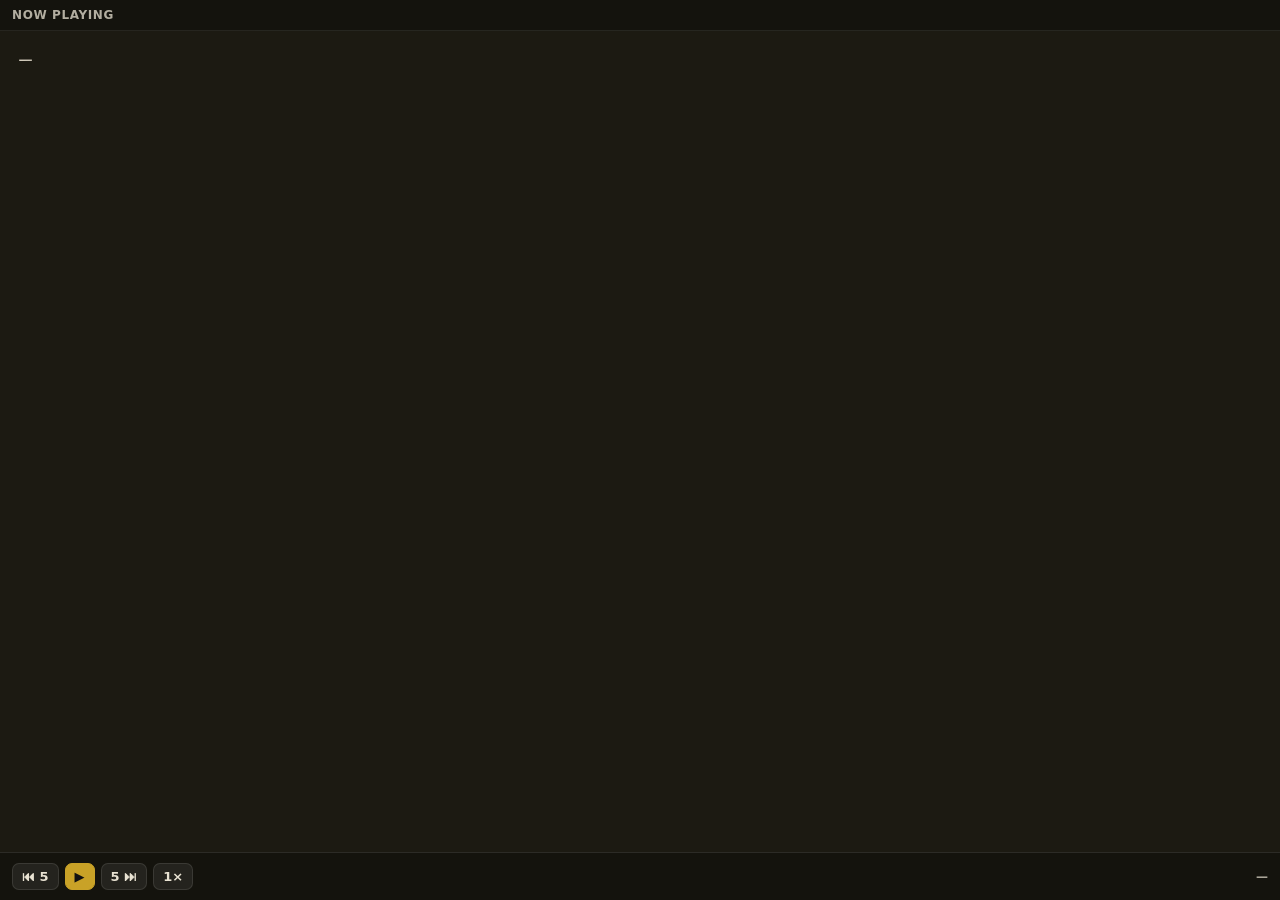
<file: popout.html>
<!DOCTYPE html>
<html lang="en">
<head>
<meta charset="utf-8" />
<meta name="viewport" content="width=device-width, initial-scale=1" />
<title>Transcript Studio — pop-out</title>
<link rel="stylesheet" href="fonts/fonts.css" />
<link rel="stylesheet" href="style.css" />
<style>
  /* The OS window IS the panel — full bleed, no floating chrome. */
  html, body { height: 100%; margin: 0; overflow: hidden; }
  body.popout { background: var(--chrome-bg); color: var(--chrome-fg); display: flex; }
  .po-window { display: flex; flex-direction: column; flex: 1 1 auto; min-height: 0; }
  .po-head { padding: 8px 12px; font: 600 12px system-ui, sans-serif; border-bottom: 1px solid var(--chrome-line); text-transform: uppercase; letter-spacing: .05em; opacity: .75; flex: 0 0 auto; }
  .po-body { flex: 1 1 auto; min-height: 0; overflow: auto; }
  /* Now Playing */
  .po-np-body { padding: 16px 18px; background: var(--bg); color: var(--fg); }
  .po-np-body .np-sentence { font-family: var(--read-font); font-size: var(--read-size); line-height: 1.45; }
  .np-controls { padding: 10px 12px; }
  /* Highlights / TOC lists */
  .po-list { padding: 6px; font-family: system-ui, sans-serif; }
  .po-empty { opacity: .5; text-align: center; padding: 24px 10px; font-size: 13px; white-space: pre-line; }
  .po-toc-row { display: block; width: 100%; text-align: left; background: none; border: 0; color: inherit; padding: 7px 10px; border-radius: 6px; cursor: pointer; font-size: 13px; }
  .po-toc-row:hover { background: var(--chrome-hover); }
  .po-toc-row.is-active { color: var(--accent); font-weight: 600; box-shadow: inset 2px 0 0 var(--accent); }
  .po-toc-row .t { opacity: .55; font-size: 11px; margin-left: 8px; }
</style>
</head>
<body class="popout">
  <div class="po-window">
    <div id="po-head" class="po-head">Pop-out</div>
    <div id="po-root" class="po-body"></div>
  </div>
  <script src="popout.js"></script>
</body>
</html>
</file>
<file: fonts/fonts.css>
/* cyrillic-ext */
@font-face {
  font-family: 'Lora';
  font-style: italic;
  font-weight: 400;
  font-display: swap;
  src: url(/fonts/lora-0QIhMX1D_JOuMw_LLPtLp_A.woff2) format('woff2');
  unicode-range: U+0460-052F, U+1C80-1C8A, U+20B4, U+2DE0-2DFF, U+A640-A69F, U+FE2E-FE2F;
}
/* cyrillic */
@font-face {
  font-family: 'Lora';
  font-style: italic;
  font-weight: 400;
  font-display: swap;
  src: url(/fonts/lora-0QIhMX1D_JOuMw_LJftLp_A.woff2) format('woff2');
  unicode-range: U+0301, U+0400-045F, U+0490-0491, U+04B0-04B1, U+2116;
}
/* math */
@font-face {
  font-family: 'Lora';
  font-style: italic;
  font-weight: 400;
  font-display: swap;
  src: url(/fonts/lora-0QIhMX1D_JOuMw_LXftLp_A.woff2) format('woff2');
  unicode-range: U+0302-0303, U+0305, U+0307-0308, U+0310, U+0312, U+0315, U+031A, U+0326-0327, U+032C, U+032F-0330, U+0332-0333, U+0338, U+033A, U+0346, U+034D, U+0391-03A1, U+03A3-03A9, U+03B1-03C9, U+03D1, U+03D5-03D6, U+03F0-03F1, U+03F4-03F5, U+2016-2017, U+2034-2038, U+203C, U+2040, U+2043, U+2047, U+2050, U+2057, U+205F, U+2070-2071, U+2074-208E, U+2090-209C, U+20D0-20DC, U+20E1, U+20E5-20EF, U+2100-2112, U+2114-2115, U+2117-2121, U+2123-214F, U+2190, U+2192, U+2194-21AE, U+21B0-21E5, U+21F1-21F2, U+21F4-2211, U+2213-2214, U+2216-22FF, U+2308-230B, U+2310, U+2319, U+231C-2321, U+2336-237A, U+237C, U+2395, U+239B-23B7, U+23D0, U+23DC-23E1, U+2474-2475, U+25AF, U+25B3, U+25B7, U+25BD, U+25C1, U+25CA, U+25CC, U+25FB, U+266D-266F, U+27C0-27FF, U+2900-2AFF, U+2B0E-2B11, U+2B30-2B4C, U+2BFE, U+3030, U+FF5B, U+FF5D, U+1D400-1D7FF, U+1EE00-1EEFF;
}
/* symbols */
@font-face {
  font-family: 'Lora';
  font-style: italic;
  font-weight: 400;
  font-display: swap;
  src: url(/fonts/lora-0QIhMX1D_JOuMw_LT_tLp_A.woff2) format('woff2');
  unicode-range: U+0001-000C, U+000E-001F, U+007F-009F, U+20DD-20E0, U+20E2-20E4, U+2150-218F, U+2190, U+2192, U+2194-2199, U+21AF, U+21E6-21F0, U+21F3, U+2218-2219, U+2299, U+22C4-22C6, U+2300-243F, U+2440-244A, U+2460-24FF, U+25A0-27BF, U+2800-28FF, U+2921-2922, U+2981, U+29BF, U+29EB, U+2B00-2BFF, U+4DC0-4DFF, U+FFF9-FFFB, U+10140-1018E, U+10190-1019C, U+101A0, U+101D0-101FD, U+102E0-102FB, U+10E60-10E7E, U+1D2C0-1D2D3, U+1D2E0-1D37F, U+1F000-1F0FF, U+1F100-1F1AD, U+1F1E6-1F1FF, U+1F30D-1F30F, U+1F315, U+1F31C, U+1F31E, U+1F320-1F32C, U+1F336, U+1F378, U+1F37D, U+1F382, U+1F393-1F39F, U+1F3A7-1F3A8, U+1F3AC-1F3AF, U+1F3C2, U+1F3C4-1F3C6, U+1F3CA-1F3CE, U+1F3D4-1F3E0, U+1F3ED, U+1F3F1-1F3F3, U+1F3F5-1F3F7, U+1F408, U+1F415, U+1F41F, U+1F426, U+1F43F, U+1F441-1F442, U+1F444, U+1F446-1F449, U+1F44C-1F44E, U+1F453, U+1F46A, U+1F47D, U+1F4A3, U+1F4B0, U+1F4B3, U+1F4B9, U+1F4BB, U+1F4BF, U+1F4C8-1F4CB, U+1F4D6, U+1F4DA, U+1F4DF, U+1F4E3-1F4E6, U+1F4EA-1F4ED, U+1F4F7, U+1F4F9-1F4FB, U+1F4FD-1F4FE, U+1F503, U+1F507-1F50B, U+1F50D, U+1F512-1F513, U+1F53E-1F54A, U+1F54F-1F5FA, U+1F610, U+1F650-1F67F, U+1F687, U+1F68D, U+1F691, U+1F694, U+1F698, U+1F6AD, U+1F6B2, U+1F6B9-1F6BA, U+1F6BC, U+1F6C6-1F6CF, U+1F6D3-1F6D7, U+1F6E0-1F6EA, U+1F6F0-1F6F3, U+1F6F7-1F6FC, U+1F700-1F7FF, U+1F800-1F80B, U+1F810-1F847, U+1F850-1F859, U+1F860-1F887, U+1F890-1F8AD, U+1F8B0-1F8BB, U+1F8C0-1F8C1, U+1F900-1F90B, U+1F93B, U+1F946, U+1F984, U+1F996, U+1F9E9, U+1FA00-1FA6F, U+1FA70-1FA7C, U+1FA80-1FA89, U+1FA8F-1FAC6, U+1FACE-1FADC, U+1FADF-1FAE9, U+1FAF0-1FAF8, U+1FB00-1FBFF;
}
/* vietnamese */
@font-face {
  font-family: 'Lora';
  font-style: italic;
  font-weight: 400;
  font-display: swap;
  src: url(/fonts/lora-0QIhMX1D_JOuMw_LLvtLp_A.woff2) format('woff2');
  unicode-range: U+0102-0103, U+0110-0111, U+0128-0129, U+0168-0169, U+01A0-01A1, U+01AF-01B0, U+0300-0301, U+0303-0304, U+0308-0309, U+0323, U+0329, U+1EA0-1EF9, U+20AB;
}
/* latin-ext */
@font-face {
  font-family: 'Lora';
  font-style: italic;
  font-weight: 400;
  font-display: swap;
  src: url(/fonts/lora-0QIhMX1D_JOuMw_LL_tLp_A.woff2) format('woff2');
  unicode-range: U+0100-02BA, U+02BD-02C5, U+02C7-02CC, U+02CE-02D7, U+02DD-02FF, U+0304, U+0308, U+0329, U+1D00-1DBF, U+1E00-1E9F, U+1EF2-1EFF, U+2020, U+20A0-20AB, U+20AD-20C0, U+2113, U+2C60-2C7F, U+A720-A7FF;
}
/* latin */
@font-face {
  font-family: 'Lora';
  font-style: italic;
  font-weight: 400;
  font-display: swap;
  src: url(/fonts/lora-0QIhMX1D_JOuMw_LIftL.woff2) format('woff2');
  unicode-range: U+0000-00FF, U+0131, U+0152-0153, U+02BB-02BC, U+02C6, U+02DA, U+02DC, U+0304, U+0308, U+0329, U+2000-206F, U+20AC, U+2122, U+2191, U+2193, U+2212, U+2215, U+FEFF, U+FFFD;
}
/* cyrillic-ext */
@font-face {
  font-family: 'Lora';
  font-style: italic;
  font-weight: 700;
  font-display: swap;
  src: url(/fonts/lora-0QIhMX1D_JOuMw_LLPtLp_A.woff2) format('woff2');
  unicode-range: U+0460-052F, U+1C80-1C8A, U+20B4, U+2DE0-2DFF, U+A640-A69F, U+FE2E-FE2F;
}
/* cyrillic */
@font-face {
  font-family: 'Lora';
  font-style: italic;
  font-weight: 700;
  font-display: swap;
  src: url(/fonts/lora-0QIhMX1D_JOuMw_LJftLp_A.woff2) format('woff2');
  unicode-range: U+0301, U+0400-045F, U+0490-0491, U+04B0-04B1, U+2116;
}
/* math */
@font-face {
  font-family: 'Lora';
  font-style: italic;
  font-weight: 700;
  font-display: swap;
  src: url(/fonts/lora-0QIhMX1D_JOuMw_LXftLp_A.woff2) format('woff2');
  unicode-range: U+0302-0303, U+0305, U+0307-0308, U+0310, U+0312, U+0315, U+031A, U+0326-0327, U+032C, U+032F-0330, U+0332-0333, U+0338, U+033A, U+0346, U+034D, U+0391-03A1, U+03A3-03A9, U+03B1-03C9, U+03D1, U+03D5-03D6, U+03F0-03F1, U+03F4-03F5, U+2016-2017, U+2034-2038, U+203C, U+2040, U+2043, U+2047, U+2050, U+2057, U+205F, U+2070-2071, U+2074-208E, U+2090-209C, U+20D0-20DC, U+20E1, U+20E5-20EF, U+2100-2112, U+2114-2115, U+2117-2121, U+2123-214F, U+2190, U+2192, U+2194-21AE, U+21B0-21E5, U+21F1-21F2, U+21F4-2211, U+2213-2214, U+2216-22FF, U+2308-230B, U+2310, U+2319, U+231C-2321, U+2336-237A, U+237C, U+2395, U+239B-23B7, U+23D0, U+23DC-23E1, U+2474-2475, U+25AF, U+25B3, U+25B7, U+25BD, U+25C1, U+25CA, U+25CC, U+25FB, U+266D-266F, U+27C0-27FF, U+2900-2AFF, U+2B0E-2B11, U+2B30-2B4C, U+2BFE, U+3030, U+FF5B, U+FF5D, U+1D400-1D7FF, U+1EE00-1EEFF;
}
/* symbols */
@font-face {
  font-family: 'Lora';
  font-style: italic;
  font-weight: 700;
  font-display: swap;
  src: url(/fonts/lora-0QIhMX1D_JOuMw_LT_tLp_A.woff2) format('woff2');
  unicode-range: U+0001-000C, U+000E-001F, U+007F-009F, U+20DD-20E0, U+20E2-20E4, U+2150-218F, U+2190, U+2192, U+2194-2199, U+21AF, U+21E6-21F0, U+21F3, U+2218-2219, U+2299, U+22C4-22C6, U+2300-243F, U+2440-244A, U+2460-24FF, U+25A0-27BF, U+2800-28FF, U+2921-2922, U+2981, U+29BF, U+29EB, U+2B00-2BFF, U+4DC0-4DFF, U+FFF9-FFFB, U+10140-1018E, U+10190-1019C, U+101A0, U+101D0-101FD, U+102E0-102FB, U+10E60-10E7E, U+1D2C0-1D2D3, U+1D2E0-1D37F, U+1F000-1F0FF, U+1F100-1F1AD, U+1F1E6-1F1FF, U+1F30D-1F30F, U+1F315, U+1F31C, U+1F31E, U+1F320-1F32C, U+1F336, U+1F378, U+1F37D, U+1F382, U+1F393-1F39F, U+1F3A7-1F3A8, U+1F3AC-1F3AF, U+1F3C2, U+1F3C4-1F3C6, U+1F3CA-1F3CE, U+1F3D4-1F3E0, U+1F3ED, U+1F3F1-1F3F3, U+1F3F5-1F3F7, U+1F408, U+1F415, U+1F41F, U+1F426, U+1F43F, U+1F441-1F442, U+1F444, U+1F446-1F449, U+1F44C-1F44E, U+1F453, U+1F46A, U+1F47D, U+1F4A3, U+1F4B0, U+1F4B3, U+1F4B9, U+1F4BB, U+1F4BF, U+1F4C8-1F4CB, U+1F4D6, U+1F4DA, U+1F4DF, U+1F4E3-1F4E6, U+1F4EA-1F4ED, U+1F4F7, U+1F4F9-1F4FB, U+1F4FD-1F4FE, U+1F503, U+1F507-1F50B, U+1F50D, U+1F512-1F513, U+1F53E-1F54A, U+1F54F-1F5FA, U+1F610, U+1F650-1F67F, U+1F687, U+1F68D, U+1F691, U+1F694, U+1F698, U+1F6AD, U+1F6B2, U+1F6B9-1F6BA, U+1F6BC, U+1F6C6-1F6CF, U+1F6D3-1F6D7, U+1F6E0-1F6EA, U+1F6F0-1F6F3, U+1F6F7-1F6FC, U+1F700-1F7FF, U+1F800-1F80B, U+1F810-1F847, U+1F850-1F859, U+1F860-1F887, U+1F890-1F8AD, U+1F8B0-1F8BB, U+1F8C0-1F8C1, U+1F900-1F90B, U+1F93B, U+1F946, U+1F984, U+1F996, U+1F9E9, U+1FA00-1FA6F, U+1FA70-1FA7C, U+1FA80-1FA89, U+1FA8F-1FAC6, U+1FACE-1FADC, U+1FADF-1FAE9, U+1FAF0-1FAF8, U+1FB00-1FBFF;
}
/* vietnamese */
@font-face {
  font-family: 'Lora';
  font-style: italic;
  font-weight: 700;
  font-display: swap;
  src: url(/fonts/lora-0QIhMX1D_JOuMw_LLvtLp_A.woff2) format('woff2');
  unicode-range: U+0102-0103, U+0110-0111, U+0128-0129, U+0168-0169, U+01A0-01A1, U+01AF-01B0, U+0300-0301, U+0303-0304, U+0308-0309, U+0323, U+0329, U+1EA0-1EF9, U+20AB;
}
/* latin-ext */
@font-face {
  font-family: 'Lora';
  font-style: italic;
  font-weight: 700;
  font-display: swap;
  src: url(/fonts/lora-0QIhMX1D_JOuMw_LL_tLp_A.woff2) format('woff2');
  unicode-range: U+0100-02BA, U+02BD-02C5, U+02C7-02CC, U+02CE-02D7, U+02DD-02FF, U+0304, U+0308, U+0329, U+1D00-1DBF, U+1E00-1E9F, U+1EF2-1EFF, U+2020, U+20A0-20AB, U+20AD-20C0, U+2113, U+2C60-2C7F, U+A720-A7FF;
}
/* latin */
@font-face {
  font-family: 'Lora';
  font-style: italic;
  font-weight: 700;
  font-display: swap;
  src: url(/fonts/lora-0QIhMX1D_JOuMw_LIftL.woff2) format('woff2');
  unicode-range: U+0000-00FF, U+0131, U+0152-0153, U+02BB-02BC, U+02C6, U+02DA, U+02DC, U+0304, U+0308, U+0329, U+2000-206F, U+20AC, U+2122, U+2191, U+2193, U+2212, U+2215, U+FEFF, U+FFFD;
}
/* cyrillic-ext */
@font-face {
  font-family: 'Lora';
  font-style: normal;
  font-weight: 400;
  font-display: swap;
  src: url(/fonts/lora-0QIvMX1D_JOuMwf7I-NP.woff2) format('woff2');
  unicode-range: U+0460-052F, U+1C80-1C8A, U+20B4, U+2DE0-2DFF, U+A640-A69F, U+FE2E-FE2F;
}
/* cyrillic */
@font-face {
  font-family: 'Lora';
  font-style: normal;
  font-weight: 400;
  font-display: swap;
  src: url(/fonts/lora-0QIvMX1D_JOuMw77I-NP.woff2) format('woff2');
  unicode-range: U+0301, U+0400-045F, U+0490-0491, U+04B0-04B1, U+2116;
}
/* math */
@font-face {
  font-family: 'Lora';
  font-style: normal;
  font-weight: 400;
  font-display: swap;
  src: url(/fonts/lora-0QIvMX1D_JOuM3b7I-NP.woff2) format('woff2');
  unicode-range: U+0302-0303, U+0305, U+0307-0308, U+0310, U+0312, U+0315, U+031A, U+0326-0327, U+032C, U+032F-0330, U+0332-0333, U+0338, U+033A, U+0346, U+034D, U+0391-03A1, U+03A3-03A9, U+03B1-03C9, U+03D1, U+03D5-03D6, U+03F0-03F1, U+03F4-03F5, U+2016-2017, U+2034-2038, U+203C, U+2040, U+2043, U+2047, U+2050, U+2057, U+205F, U+2070-2071, U+2074-208E, U+2090-209C, U+20D0-20DC, U+20E1, U+20E5-20EF, U+2100-2112, U+2114-2115, U+2117-2121, U+2123-214F, U+2190, U+2192, U+2194-21AE, U+21B0-21E5, U+21F1-21F2, U+21F4-2211, U+2213-2214, U+2216-22FF, U+2308-230B, U+2310, U+2319, U+231C-2321, U+2336-237A, U+237C, U+2395, U+239B-23B7, U+23D0, U+23DC-23E1, U+2474-2475, U+25AF, U+25B3, U+25B7, U+25BD, U+25C1, U+25CA, U+25CC, U+25FB, U+266D-266F, U+27C0-27FF, U+2900-2AFF, U+2B0E-2B11, U+2B30-2B4C, U+2BFE, U+3030, U+FF5B, U+FF5D, U+1D400-1D7FF, U+1EE00-1EEFF;
}
/* symbols */
@font-face {
  font-family: 'Lora';
  font-style: normal;
  font-weight: 400;
  font-display: swap;
  src: url(/fonts/lora-0QIvMX1D_JOuM2T7I-NP.woff2) format('woff2');
  unicode-range: U+0001-000C, U+000E-001F, U+007F-009F, U+20DD-20E0, U+20E2-20E4, U+2150-218F, U+2190, U+2192, U+2194-2199, U+21AF, U+21E6-21F0, U+21F3, U+2218-2219, U+2299, U+22C4-22C6, U+2300-243F, U+2440-244A, U+2460-24FF, U+25A0-27BF, U+2800-28FF, U+2921-2922, U+2981, U+29BF, U+29EB, U+2B00-2BFF, U+4DC0-4DFF, U+FFF9-FFFB, U+10140-1018E, U+10190-1019C, U+101A0, U+101D0-101FD, U+102E0-102FB, U+10E60-10E7E, U+1D2C0-1D2D3, U+1D2E0-1D37F, U+1F000-1F0FF, U+1F100-1F1AD, U+1F1E6-1F1FF, U+1F30D-1F30F, U+1F315, U+1F31C, U+1F31E, U+1F320-1F32C, U+1F336, U+1F378, U+1F37D, U+1F382, U+1F393-1F39F, U+1F3A7-1F3A8, U+1F3AC-1F3AF, U+1F3C2, U+1F3C4-1F3C6, U+1F3CA-1F3CE, U+1F3D4-1F3E0, U+1F3ED, U+1F3F1-1F3F3, U+1F3F5-1F3F7, U+1F408, U+1F415, U+1F41F, U+1F426, U+1F43F, U+1F441-1F442, U+1F444, U+1F446-1F449, U+1F44C-1F44E, U+1F453, U+1F46A, U+1F47D, U+1F4A3, U+1F4B0, U+1F4B3, U+1F4B9, U+1F4BB, U+1F4BF, U+1F4C8-1F4CB, U+1F4D6, U+1F4DA, U+1F4DF, U+1F4E3-1F4E6, U+1F4EA-1F4ED, U+1F4F7, U+1F4F9-1F4FB, U+1F4FD-1F4FE, U+1F503, U+1F507-1F50B, U+1F50D, U+1F512-1F513, U+1F53E-1F54A, U+1F54F-1F5FA, U+1F610, U+1F650-1F67F, U+1F687, U+1F68D, U+1F691, U+1F694, U+1F698, U+1F6AD, U+1F6B2, U+1F6B9-1F6BA, U+1F6BC, U+1F6C6-1F6CF, U+1F6D3-1F6D7, U+1F6E0-1F6EA, U+1F6F0-1F6F3, U+1F6F7-1F6FC, U+1F700-1F7FF, U+1F800-1F80B, U+1F810-1F847, U+1F850-1F859, U+1F860-1F887, U+1F890-1F8AD, U+1F8B0-1F8BB, U+1F8C0-1F8C1, U+1F900-1F90B, U+1F93B, U+1F946, U+1F984, U+1F996, U+1F9E9, U+1FA00-1FA6F, U+1FA70-1FA7C, U+1FA80-1FA89, U+1FA8F-1FAC6, U+1FACE-1FADC, U+1FADF-1FAE9, U+1FAF0-1FAF8, U+1FB00-1FBFF;
}
/* vietnamese */
@font-face {
  font-family: 'Lora';
  font-style: normal;
  font-weight: 400;
  font-display: swap;
  src: url(/fonts/lora-0QIvMX1D_JOuMwX7I-NP.woff2) format('woff2');
  unicode-range: U+0102-0103, U+0110-0111, U+0128-0129, U+0168-0169, U+01A0-01A1, U+01AF-01B0, U+0300-0301, U+0303-0304, U+0308-0309, U+0323, U+0329, U+1EA0-1EF9, U+20AB;
}
/* latin-ext */
@font-face {
  font-family: 'Lora';
  font-style: normal;
  font-weight: 400;
  font-display: swap;
  src: url(/fonts/lora-0QIvMX1D_JOuMwT7I-NP.woff2) format('woff2');
  unicode-range: U+0100-02BA, U+02BD-02C5, U+02C7-02CC, U+02CE-02D7, U+02DD-02FF, U+0304, U+0308, U+0329, U+1D00-1DBF, U+1E00-1E9F, U+1EF2-1EFF, U+2020, U+20A0-20AB, U+20AD-20C0, U+2113, U+2C60-2C7F, U+A720-A7FF;
}
/* latin */
@font-face {
  font-family: 'Lora';
  font-style: normal;
  font-weight: 400;
  font-display: swap;
  src: url(/fonts/lora-0QIvMX1D_JOuMwr7Iw.woff2) format('woff2');
  unicode-range: U+0000-00FF, U+0131, U+0152-0153, U+02BB-02BC, U+02C6, U+02DA, U+02DC, U+0304, U+0308, U+0329, U+2000-206F, U+20AC, U+2122, U+2191, U+2193, U+2212, U+2215, U+FEFF, U+FFFD;
}
/* cyrillic-ext */
@font-face {
  font-family: 'Lora';
  font-style: normal;
  font-weight: 700;
  font-display: swap;
  src: url(/fonts/lora-0QIvMX1D_JOuMwf7I-NP.woff2) format('woff2');
  unicode-range: U+0460-052F, U+1C80-1C8A, U+20B4, U+2DE0-2DFF, U+A640-A69F, U+FE2E-FE2F;
}
/* cyrillic */
@font-face {
  font-family: 'Lora';
  font-style: normal;
  font-weight: 700;
  font-display: swap;
  src: url(/fonts/lora-0QIvMX1D_JOuMw77I-NP.woff2) format('woff2');
  unicode-range: U+0301, U+0400-045F, U+0490-0491, U+04B0-04B1, U+2116;
}
/* math */
@font-face {
  font-family: 'Lora';
  font-style: normal;
  font-weight: 700;
  font-display: swap;
  src: url(/fonts/lora-0QIvMX1D_JOuM3b7I-NP.woff2) format('woff2');
  unicode-range: U+0302-0303, U+0305, U+0307-0308, U+0310, U+0312, U+0315, U+031A, U+0326-0327, U+032C, U+032F-0330, U+0332-0333, U+0338, U+033A, U+0346, U+034D, U+0391-03A1, U+03A3-03A9, U+03B1-03C9, U+03D1, U+03D5-03D6, U+03F0-03F1, U+03F4-03F5, U+2016-2017, U+2034-2038, U+203C, U+2040, U+2043, U+2047, U+2050, U+2057, U+205F, U+2070-2071, U+2074-208E, U+2090-209C, U+20D0-20DC, U+20E1, U+20E5-20EF, U+2100-2112, U+2114-2115, U+2117-2121, U+2123-214F, U+2190, U+2192, U+2194-21AE, U+21B0-21E5, U+21F1-21F2, U+21F4-2211, U+2213-2214, U+2216-22FF, U+2308-230B, U+2310, U+2319, U+231C-2321, U+2336-237A, U+237C, U+2395, U+239B-23B7, U+23D0, U+23DC-23E1, U+2474-2475, U+25AF, U+25B3, U+25B7, U+25BD, U+25C1, U+25CA, U+25CC, U+25FB, U+266D-266F, U+27C0-27FF, U+2900-2AFF, U+2B0E-2B11, U+2B30-2B4C, U+2BFE, U+3030, U+FF5B, U+FF5D, U+1D400-1D7FF, U+1EE00-1EEFF;
}
/* symbols */
@font-face {
  font-family: 'Lora';
  font-style: normal;
  font-weight: 700;
  font-display: swap;
  src: url(/fonts/lora-0QIvMX1D_JOuM2T7I-NP.woff2) format('woff2');
  unicode-range: U+0001-000C, U+000E-001F, U+007F-009F, U+20DD-20E0, U+20E2-20E4, U+2150-218F, U+2190, U+2192, U+2194-2199, U+21AF, U+21E6-21F0, U+21F3, U+2218-2219, U+2299, U+22C4-22C6, U+2300-243F, U+2440-244A, U+2460-24FF, U+25A0-27BF, U+2800-28FF, U+2921-2922, U+2981, U+29BF, U+29EB, U+2B00-2BFF, U+4DC0-4DFF, U+FFF9-FFFB, U+10140-1018E, U+10190-1019C, U+101A0, U+101D0-101FD, U+102E0-102FB, U+10E60-10E7E, U+1D2C0-1D2D3, U+1D2E0-1D37F, U+1F000-1F0FF, U+1F100-1F1AD, U+1F1E6-1F1FF, U+1F30D-1F30F, U+1F315, U+1F31C, U+1F31E, U+1F320-1F32C, U+1F336, U+1F378, U+1F37D, U+1F382, U+1F393-1F39F, U+1F3A7-1F3A8, U+1F3AC-1F3AF, U+1F3C2, U+1F3C4-1F3C6, U+1F3CA-1F3CE, U+1F3D4-1F3E0, U+1F3ED, U+1F3F1-1F3F3, U+1F3F5-1F3F7, U+1F408, U+1F415, U+1F41F, U+1F426, U+1F43F, U+1F441-1F442, U+1F444, U+1F446-1F449, U+1F44C-1F44E, U+1F453, U+1F46A, U+1F47D, U+1F4A3, U+1F4B0, U+1F4B3, U+1F4B9, U+1F4BB, U+1F4BF, U+1F4C8-1F4CB, U+1F4D6, U+1F4DA, U+1F4DF, U+1F4E3-1F4E6, U+1F4EA-1F4ED, U+1F4F7, U+1F4F9-1F4FB, U+1F4FD-1F4FE, U+1F503, U+1F507-1F50B, U+1F50D, U+1F512-1F513, U+1F53E-1F54A, U+1F54F-1F5FA, U+1F610, U+1F650-1F67F, U+1F687, U+1F68D, U+1F691, U+1F694, U+1F698, U+1F6AD, U+1F6B2, U+1F6B9-1F6BA, U+1F6BC, U+1F6C6-1F6CF, U+1F6D3-1F6D7, U+1F6E0-1F6EA, U+1F6F0-1F6F3, U+1F6F7-1F6FC, U+1F700-1F7FF, U+1F800-1F80B, U+1F810-1F847, U+1F850-1F859, U+1F860-1F887, U+1F890-1F8AD, U+1F8B0-1F8BB, U+1F8C0-1F8C1, U+1F900-1F90B, U+1F93B, U+1F946, U+1F984, U+1F996, U+1F9E9, U+1FA00-1FA6F, U+1FA70-1FA7C, U+1FA80-1FA89, U+1FA8F-1FAC6, U+1FACE-1FADC, U+1FADF-1FAE9, U+1FAF0-1FAF8, U+1FB00-1FBFF;
}
/* vietnamese */
@font-face {
  font-family: 'Lora';
  font-style: normal;
  font-weight: 700;
  font-display: swap;
  src: url(/fonts/lora-0QIvMX1D_JOuMwX7I-NP.woff2) format('woff2');
  unicode-range: U+0102-0103, U+0110-0111, U+0128-0129, U+0168-0169, U+01A0-01A1, U+01AF-01B0, U+0300-0301, U+0303-0304, U+0308-0309, U+0323, U+0329, U+1EA0-1EF9, U+20AB;
}
/* latin-ext */
@font-face {
  font-family: 'Lora';
  font-style: normal;
  font-weight: 700;
  font-display: swap;
  src: url(/fonts/lora-0QIvMX1D_JOuMwT7I-NP.woff2) format('woff2');
  unicode-range: U+0100-02BA, U+02BD-02C5, U+02C7-02CC, U+02CE-02D7, U+02DD-02FF, U+0304, U+0308, U+0329, U+1D00-1DBF, U+1E00-1E9F, U+1EF2-1EFF, U+2020, U+20A0-20AB, U+20AD-20C0, U+2113, U+2C60-2C7F, U+A720-A7FF;
}
/* latin */
@font-face {
  font-family: 'Lora';
  font-style: normal;
  font-weight: 700;
  font-display: swap;
  src: url(/fonts/lora-0QIvMX1D_JOuMwr7Iw.woff2) format('woff2');
  unicode-range: U+0000-00FF, U+0131, U+0152-0153, U+02BB-02BC, U+02C6, U+02DA, U+02DC, U+0304, U+0308, U+0329, U+2000-206F, U+20AC, U+2122, U+2191, U+2193, U+2212, U+2215, U+FEFF, U+FFFD;
}


/* cyrillic-ext */
@font-face {
  font-family: 'Merriweather';
  font-style: italic;
  font-weight: 400;
  font-stretch: 100%;
  font-display: swap;
  src: url(/fonts/merriweather-u-4c0qyriQwlOrhSvowK_l5-eTxCVx0ZbwLvKH2Gk9hLmp0v5yA-xXPqCzLvF-adrGGj.woff2) format('woff2');
  unicode-range: U+0460-052F, U+1C80-1C8A, U+20B4, U+2DE0-2DFF, U+A640-A69F, U+FE2E-FE2F;
}
/* cyrillic */
@font-face {
  font-family: 'Merriweather';
  font-style: italic;
  font-weight: 400;
  font-stretch: 100%;
  font-display: swap;
  src: url(/fonts/merriweather-u-4c0qyriQwlOrhSvowK_l5-eTxCVx0ZbwLvKH2Gk9hLmp0v5yA-xXPqCzLvF--drGGj.woff2) format('woff2');
  unicode-range: U+0301, U+0400-045F, U+0490-0491, U+04B0-04B1, U+2116;
}
/* vietnamese */
@font-face {
  font-family: 'Merriweather';
  font-style: italic;
  font-weight: 400;
  font-stretch: 100%;
  font-display: swap;
  src: url(/fonts/merriweather-u-4c0qyriQwlOrhSvowK_l5-eTxCVx0ZbwLvKH2Gk9hLmp0v5yA-xXPqCzLvF-SdrGGj.woff2) format('woff2');
  unicode-range: U+0102-0103, U+0110-0111, U+0128-0129, U+0168-0169, U+01A0-01A1, U+01AF-01B0, U+0300-0301, U+0303-0304, U+0308-0309, U+0323, U+0329, U+1EA0-1EF9, U+20AB;
}
/* latin-ext */
@font-face {
  font-family: 'Merriweather';
  font-style: italic;
  font-weight: 400;
  font-stretch: 100%;
  font-display: swap;
  src: url(/fonts/merriweather-u-4c0qyriQwlOrhSvowK_l5-eTxCVx0ZbwLvKH2Gk9hLmp0v5yA-xXPqCzLvF-WdrGGj.woff2) format('woff2');
  unicode-range: U+0100-02BA, U+02BD-02C5, U+02C7-02CC, U+02CE-02D7, U+02DD-02FF, U+0304, U+0308, U+0329, U+1D00-1DBF, U+1E00-1E9F, U+1EF2-1EFF, U+2020, U+20A0-20AB, U+20AD-20C0, U+2113, U+2C60-2C7F, U+A720-A7FF;
}
/* latin */
@font-face {
  font-family: 'Merriweather';
  font-style: italic;
  font-weight: 400;
  font-stretch: 100%;
  font-display: swap;
  src: url(/fonts/merriweather-u-4c0qyriQwlOrhSvowK_l5-eTxCVx0ZbwLvKH2Gk9hLmp0v5yA-xXPqCzLvF-udrA.woff2) format('woff2');
  unicode-range: U+0000-00FF, U+0131, U+0152-0153, U+02BB-02BC, U+02C6, U+02DA, U+02DC, U+0304, U+0308, U+0329, U+2000-206F, U+20AC, U+2122, U+2191, U+2193, U+2212, U+2215, U+FEFF, U+FFFD;
}
/* cyrillic-ext */
@font-face {
  font-family: 'Merriweather';
  font-style: italic;
  font-weight: 700;
  font-stretch: 100%;
  font-display: swap;
  src: url(/fonts/merriweather-u-4c0qyriQwlOrhSvowK_l5-eTxCVx0ZbwLvKH2Gk9hLmp0v5yA-xXPqCzLvF-adrGGj.woff2) format('woff2');
  unicode-range: U+0460-052F, U+1C80-1C8A, U+20B4, U+2DE0-2DFF, U+A640-A69F, U+FE2E-FE2F;
}
/* cyrillic */
@font-face {
  font-family: 'Merriweather';
  font-style: italic;
  font-weight: 700;
  font-stretch: 100%;
  font-display: swap;
  src: url(/fonts/merriweather-u-4c0qyriQwlOrhSvowK_l5-eTxCVx0ZbwLvKH2Gk9hLmp0v5yA-xXPqCzLvF--drGGj.woff2) format('woff2');
  unicode-range: U+0301, U+0400-045F, U+0490-0491, U+04B0-04B1, U+2116;
}
/* vietnamese */
@font-face {
  font-family: 'Merriweather';
  font-style: italic;
  font-weight: 700;
  font-stretch: 100%;
  font-display: swap;
  src: url(/fonts/merriweather-u-4c0qyriQwlOrhSvowK_l5-eTxCVx0ZbwLvKH2Gk9hLmp0v5yA-xXPqCzLvF-SdrGGj.woff2) format('woff2');
  unicode-range: U+0102-0103, U+0110-0111, U+0128-0129, U+0168-0169, U+01A0-01A1, U+01AF-01B0, U+0300-0301, U+0303-0304, U+0308-0309, U+0323, U+0329, U+1EA0-1EF9, U+20AB;
}
/* latin-ext */
@font-face {
  font-family: 'Merriweather';
  font-style: italic;
  font-weight: 700;
  font-stretch: 100%;
  font-display: swap;
  src: url(/fonts/merriweather-u-4c0qyriQwlOrhSvowK_l5-eTxCVx0ZbwLvKH2Gk9hLmp0v5yA-xXPqCzLvF-WdrGGj.woff2) format('woff2');
  unicode-range: U+0100-02BA, U+02BD-02C5, U+02C7-02CC, U+02CE-02D7, U+02DD-02FF, U+0304, U+0308, U+0329, U+1D00-1DBF, U+1E00-1E9F, U+1EF2-1EFF, U+2020, U+20A0-20AB, U+20AD-20C0, U+2113, U+2C60-2C7F, U+A720-A7FF;
}
/* latin */
@font-face {
  font-family: 'Merriweather';
  font-style: italic;
  font-weight: 700;
  font-stretch: 100%;
  font-display: swap;
  src: url(/fonts/merriweather-u-4c0qyriQwlOrhSvowK_l5-eTxCVx0ZbwLvKH2Gk9hLmp0v5yA-xXPqCzLvF-udrA.woff2) format('woff2');
  unicode-range: U+0000-00FF, U+0131, U+0152-0153, U+02BB-02BC, U+02C6, U+02DA, U+02DC, U+0304, U+0308, U+0329, U+2000-206F, U+20AC, U+2122, U+2191, U+2193, U+2212, U+2215, U+FEFF, U+FFFD;
}
/* cyrillic-ext */
@font-face {
  font-family: 'Merriweather';
  font-style: normal;
  font-weight: 400;
  font-stretch: 100%;
  font-display: swap;
  src: url(/fonts/merriweather-u-4e0qyriQwlOrhSvowK_l5UcA6zuSYEqOzpPe3HOZJ5eX1WtLaQwmYiSeqnJ-mFqA.woff2) format('woff2');
  unicode-range: U+0460-052F, U+1C80-1C8A, U+20B4, U+2DE0-2DFF, U+A640-A69F, U+FE2E-FE2F;
}
/* cyrillic */
@font-face {
  font-family: 'Merriweather';
  font-style: normal;
  font-weight: 400;
  font-stretch: 100%;
  font-display: swap;
  src: url(/fonts/merriweather-u-4e0qyriQwlOrhSvowK_l5UcA6zuSYEqOzpPe3HOZJ5eX1WtLaQwmYiSequJ-mFqA.woff2) format('woff2');
  unicode-range: U+0301, U+0400-045F, U+0490-0491, U+04B0-04B1, U+2116;
}
/* vietnamese */
@font-face {
  font-family: 'Merriweather';
  font-style: normal;
  font-weight: 400;
  font-stretch: 100%;
  font-display: swap;
  src: url(/fonts/merriweather-u-4e0qyriQwlOrhSvowK_l5UcA6zuSYEqOzpPe3HOZJ5eX1WtLaQwmYiSeqlJ-mFqA.woff2) format('woff2');
  unicode-range: U+0102-0103, U+0110-0111, U+0128-0129, U+0168-0169, U+01A0-01A1, U+01AF-01B0, U+0300-0301, U+0303-0304, U+0308-0309, U+0323, U+0329, U+1EA0-1EF9, U+20AB;
}
/* latin-ext */
@font-face {
  font-family: 'Merriweather';
  font-style: normal;
  font-weight: 400;
  font-stretch: 100%;
  font-display: swap;
  src: url(/fonts/merriweather-u-4e0qyriQwlOrhSvowK_l5UcA6zuSYEqOzpPe3HOZJ5eX1WtLaQwmYiSeqkJ-mFqA.woff2) format('woff2');
  unicode-range: U+0100-02BA, U+02BD-02C5, U+02C7-02CC, U+02CE-02D7, U+02DD-02FF, U+0304, U+0308, U+0329, U+1D00-1DBF, U+1E00-1E9F, U+1EF2-1EFF, U+2020, U+20A0-20AB, U+20AD-20C0, U+2113, U+2C60-2C7F, U+A720-A7FF;
}
/* latin */
@font-face {
  font-family: 'Merriweather';
  font-style: normal;
  font-weight: 400;
  font-stretch: 100%;
  font-display: swap;
  src: url(/fonts/merriweather-u-4e0qyriQwlOrhSvowK_l5UcA6zuSYEqOzpPe3HOZJ5eX1WtLaQwmYiSeqqJ-k.woff2) format('woff2');
  unicode-range: U+0000-00FF, U+0131, U+0152-0153, U+02BB-02BC, U+02C6, U+02DA, U+02DC, U+0304, U+0308, U+0329, U+2000-206F, U+20AC, U+2122, U+2191, U+2193, U+2212, U+2215, U+FEFF, U+FFFD;
}
/* cyrillic-ext */
@font-face {
  font-family: 'Merriweather';
  font-style: normal;
  font-weight: 700;
  font-stretch: 100%;
  font-display: swap;
  src: url(/fonts/merriweather-u-4e0qyriQwlOrhSvowK_l5UcA6zuSYEqOzpPe3HOZJ5eX1WtLaQwmYiSeqnJ-mFqA.woff2) format('woff2');
  unicode-range: U+0460-052F, U+1C80-1C8A, U+20B4, U+2DE0-2DFF, U+A640-A69F, U+FE2E-FE2F;
}
/* cyrillic */
@font-face {
  font-family: 'Merriweather';
  font-style: normal;
  font-weight: 700;
  font-stretch: 100%;
  font-display: swap;
  src: url(/fonts/merriweather-u-4e0qyriQwlOrhSvowK_l5UcA6zuSYEqOzpPe3HOZJ5eX1WtLaQwmYiSequJ-mFqA.woff2) format('woff2');
  unicode-range: U+0301, U+0400-045F, U+0490-0491, U+04B0-04B1, U+2116;
}
/* vietnamese */
@font-face {
  font-family: 'Merriweather';
  font-style: normal;
  font-weight: 700;
  font-stretch: 100%;
  font-display: swap;
  src: url(/fonts/merriweather-u-4e0qyriQwlOrhSvowK_l5UcA6zuSYEqOzpPe3HOZJ5eX1WtLaQwmYiSeqlJ-mFqA.woff2) format('woff2');
  unicode-range: U+0102-0103, U+0110-0111, U+0128-0129, U+0168-0169, U+01A0-01A1, U+01AF-01B0, U+0300-0301, U+0303-0304, U+0308-0309, U+0323, U+0329, U+1EA0-1EF9, U+20AB;
}
/* latin-ext */
@font-face {
  font-family: 'Merriweather';
  font-style: normal;
  font-weight: 700;
  font-stretch: 100%;
  font-display: swap;
  src: url(/fonts/merriweather-u-4e0qyriQwlOrhSvowK_l5UcA6zuSYEqOzpPe3HOZJ5eX1WtLaQwmYiSeqkJ-mFqA.woff2) format('woff2');
  unicode-range: U+0100-02BA, U+02BD-02C5, U+02C7-02CC, U+02CE-02D7, U+02DD-02FF, U+0304, U+0308, U+0329, U+1D00-1DBF, U+1E00-1E9F, U+1EF2-1EFF, U+2020, U+20A0-20AB, U+20AD-20C0, U+2113, U+2C60-2C7F, U+A720-A7FF;
}
/* latin */
@font-face {
  font-family: 'Merriweather';
  font-style: normal;
  font-weight: 700;
  font-stretch: 100%;
  font-display: swap;
  src: url(/fonts/merriweather-u-4e0qyriQwlOrhSvowK_l5UcA6zuSYEqOzpPe3HOZJ5eX1WtLaQwmYiSeqqJ-k.woff2) format('woff2');
  unicode-range: U+0000-00FF, U+0131, U+0152-0153, U+02BB-02BC, U+02C6, U+02DA, U+02DC, U+0304, U+0308, U+0329, U+2000-206F, U+20AC, U+2122, U+2191, U+2193, U+2212, U+2215, U+FEFF, U+FFFD;
}


/* cyrillic */
@font-face {
  font-family: 'Playfair Display';
  font-style: italic;
  font-weight: 400;
  font-display: swap;
  src: url(/fonts/playfairdisplay-nuFkD-vYSZviVYUb_rj3ij__anPXDTnohkk72xU.woff2) format('woff2');
  unicode-range: U+0301, U+0400-045F, U+0490-0491, U+04B0-04B1, U+2116;
}
/* vietnamese */
@font-face {
  font-family: 'Playfair Display';
  font-style: italic;
  font-weight: 400;
  font-display: swap;
  src: url(/fonts/playfairdisplay-nuFkD-vYSZviVYUb_rj3ij__anPXDTnojUk72xU.woff2) format('woff2');
  unicode-range: U+0102-0103, U+0110-0111, U+0128-0129, U+0168-0169, U+01A0-01A1, U+01AF-01B0, U+0300-0301, U+0303-0304, U+0308-0309, U+0323, U+0329, U+1EA0-1EF9, U+20AB;
}
/* latin-ext */
@font-face {
  font-family: 'Playfair Display';
  font-style: italic;
  font-weight: 400;
  font-display: swap;
  src: url(/fonts/playfairdisplay-nuFkD-vYSZviVYUb_rj3ij__anPXDTnojEk72xU.woff2) format('woff2');
  unicode-range: U+0100-02BA, U+02BD-02C5, U+02C7-02CC, U+02CE-02D7, U+02DD-02FF, U+0304, U+0308, U+0329, U+1D00-1DBF, U+1E00-1E9F, U+1EF2-1EFF, U+2020, U+20A0-20AB, U+20AD-20C0, U+2113, U+2C60-2C7F, U+A720-A7FF;
}
/* latin */
@font-face {
  font-family: 'Playfair Display';
  font-style: italic;
  font-weight: 400;
  font-display: swap;
  src: url(/fonts/playfairdisplay-nuFkD-vYSZviVYUb_rj3ij__anPXDTnogkk7.woff2) format('woff2');
  unicode-range: U+0000-00FF, U+0131, U+0152-0153, U+02BB-02BC, U+02C6, U+02DA, U+02DC, U+0304, U+0308, U+0329, U+2000-206F, U+20AC, U+2122, U+2191, U+2193, U+2212, U+2215, U+FEFF, U+FFFD;
}
/* cyrillic */
@font-face {
  font-family: 'Playfair Display';
  font-style: italic;
  font-weight: 700;
  font-display: swap;
  src: url(/fonts/playfairdisplay-nuFkD-vYSZviVYUb_rj3ij__anPXDTnohkk72xU.woff2) format('woff2');
  unicode-range: U+0301, U+0400-045F, U+0490-0491, U+04B0-04B1, U+2116;
}
/* vietnamese */
@font-face {
  font-family: 'Playfair Display';
  font-style: italic;
  font-weight: 700;
  font-display: swap;
  src: url(/fonts/playfairdisplay-nuFkD-vYSZviVYUb_rj3ij__anPXDTnojUk72xU.woff2) format('woff2');
  unicode-range: U+0102-0103, U+0110-0111, U+0128-0129, U+0168-0169, U+01A0-01A1, U+01AF-01B0, U+0300-0301, U+0303-0304, U+0308-0309, U+0323, U+0329, U+1EA0-1EF9, U+20AB;
}
/* latin-ext */
@font-face {
  font-family: 'Playfair Display';
  font-style: italic;
  font-weight: 700;
  font-display: swap;
  src: url(/fonts/playfairdisplay-nuFkD-vYSZviVYUb_rj3ij__anPXDTnojEk72xU.woff2) format('woff2');
  unicode-range: U+0100-02BA, U+02BD-02C5, U+02C7-02CC, U+02CE-02D7, U+02DD-02FF, U+0304, U+0308, U+0329, U+1D00-1DBF, U+1E00-1E9F, U+1EF2-1EFF, U+2020, U+20A0-20AB, U+20AD-20C0, U+2113, U+2C60-2C7F, U+A720-A7FF;
}
/* latin */
@font-face {
  font-family: 'Playfair Display';
  font-style: italic;
  font-weight: 700;
  font-display: swap;
  src: url(/fonts/playfairdisplay-nuFkD-vYSZviVYUb_rj3ij__anPXDTnogkk7.woff2) format('woff2');
  unicode-range: U+0000-00FF, U+0131, U+0152-0153, U+02BB-02BC, U+02C6, U+02DA, U+02DC, U+0304, U+0308, U+0329, U+2000-206F, U+20AC, U+2122, U+2191, U+2193, U+2212, U+2215, U+FEFF, U+FFFD;
}
/* cyrillic */
@font-face {
  font-family: 'Playfair Display';
  font-style: normal;
  font-weight: 400;
  font-display: swap;
  src: url(/fonts/playfairdisplay-nuFiD-vYSZviVYUb_rj3ij__anPXDTjYgFE_.woff2) format('woff2');
  unicode-range: U+0301, U+0400-045F, U+0490-0491, U+04B0-04B1, U+2116;
}
/* vietnamese */
@font-face {
  font-family: 'Playfair Display';
  font-style: normal;
  font-weight: 400;
  font-display: swap;
  src: url(/fonts/playfairdisplay-nuFiD-vYSZviVYUb_rj3ij__anPXDTPYgFE_.woff2) format('woff2');
  unicode-range: U+0102-0103, U+0110-0111, U+0128-0129, U+0168-0169, U+01A0-01A1, U+01AF-01B0, U+0300-0301, U+0303-0304, U+0308-0309, U+0323, U+0329, U+1EA0-1EF9, U+20AB;
}
/* latin-ext */
@font-face {
  font-family: 'Playfair Display';
  font-style: normal;
  font-weight: 400;
  font-display: swap;
  src: url(/fonts/playfairdisplay-nuFiD-vYSZviVYUb_rj3ij__anPXDTLYgFE_.woff2) format('woff2');
  unicode-range: U+0100-02BA, U+02BD-02C5, U+02C7-02CC, U+02CE-02D7, U+02DD-02FF, U+0304, U+0308, U+0329, U+1D00-1DBF, U+1E00-1E9F, U+1EF2-1EFF, U+2020, U+20A0-20AB, U+20AD-20C0, U+2113, U+2C60-2C7F, U+A720-A7FF;
}
/* latin */
@font-face {
  font-family: 'Playfair Display';
  font-style: normal;
  font-weight: 400;
  font-display: swap;
  src: url(/fonts/playfairdisplay-nuFiD-vYSZviVYUb_rj3ij__anPXDTzYgA.woff2) format('woff2');
  unicode-range: U+0000-00FF, U+0131, U+0152-0153, U+02BB-02BC, U+02C6, U+02DA, U+02DC, U+0304, U+0308, U+0329, U+2000-206F, U+20AC, U+2122, U+2191, U+2193, U+2212, U+2215, U+FEFF, U+FFFD;
}
/* cyrillic */
@font-face {
  font-family: 'Playfair Display';
  font-style: normal;
  font-weight: 700;
  font-display: swap;
  src: url(/fonts/playfairdisplay-nuFiD-vYSZviVYUb_rj3ij__anPXDTjYgFE_.woff2) format('woff2');
  unicode-range: U+0301, U+0400-045F, U+0490-0491, U+04B0-04B1, U+2116;
}
/* vietnamese */
@font-face {
  font-family: 'Playfair Display';
  font-style: normal;
  font-weight: 700;
  font-display: swap;
  src: url(/fonts/playfairdisplay-nuFiD-vYSZviVYUb_rj3ij__anPXDTPYgFE_.woff2) format('woff2');
  unicode-range: U+0102-0103, U+0110-0111, U+0128-0129, U+0168-0169, U+01A0-01A1, U+01AF-01B0, U+0300-0301, U+0303-0304, U+0308-0309, U+0323, U+0329, U+1EA0-1EF9, U+20AB;
}
/* latin-ext */
@font-face {
  font-family: 'Playfair Display';
  font-style: normal;
  font-weight: 700;
  font-display: swap;
  src: url(/fonts/playfairdisplay-nuFiD-vYSZviVYUb_rj3ij__anPXDTLYgFE_.woff2) format('woff2');
  unicode-range: U+0100-02BA, U+02BD-02C5, U+02C7-02CC, U+02CE-02D7, U+02DD-02FF, U+0304, U+0308, U+0329, U+1D00-1DBF, U+1E00-1E9F, U+1EF2-1EFF, U+2020, U+20A0-20AB, U+20AD-20C0, U+2113, U+2C60-2C7F, U+A720-A7FF;
}
/* latin */
@font-face {
  font-family: 'Playfair Display';
  font-style: normal;
  font-weight: 700;
  font-display: swap;
  src: url(/fonts/playfairdisplay-nuFiD-vYSZviVYUb_rj3ij__anPXDTzYgA.woff2) format('woff2');
  unicode-range: U+0000-00FF, U+0131, U+0152-0153, U+02BB-02BC, U+02C6, U+02DA, U+02DC, U+0304, U+0308, U+0329, U+2000-206F, U+20AC, U+2122, U+2191, U+2193, U+2212, U+2215, U+FEFF, U+FFFD;
}


/* cyrillic-ext */
@font-face {
  font-family: 'Source Serif 4';
  font-style: italic;
  font-weight: 400;
  font-display: swap;
  src: url(/fonts/sourceserif4-vEFH2_tTDB4M7-auWDN0ahZJW1ge6NmXpVAHV83Bfb_US0r3aX2AzA.woff2) format('woff2');
  unicode-range: U+0460-052F, U+1C80-1C8A, U+20B4, U+2DE0-2DFF, U+A640-A69F, U+FE2E-FE2F;
}
/* cyrillic */
@font-face {
  font-family: 'Source Serif 4';
  font-style: italic;
  font-weight: 400;
  font-display: swap;
  src: url(/fonts/sourceserif4-vEFH2_tTDB4M7-auWDN0ahZJW1ge6NmXpVAHV83Bfb_US0r-aX2AzA.woff2) format('woff2');
  unicode-range: U+0301, U+0400-045F, U+0490-0491, U+04B0-04B1, U+2116;
}
/* greek */
@font-face {
  font-family: 'Source Serif 4';
  font-style: italic;
  font-weight: 400;
  font-display: swap;
  src: url(/fonts/sourceserif4-vEFH2_tTDB4M7-auWDN0ahZJW1ge6NmXpVAHV83Bfb_US0r5aX2AzA.woff2) format('woff2');
  unicode-range: U+0370-0377, U+037A-037F, U+0384-038A, U+038C, U+038E-03A1, U+03A3-03FF;
}
/* vietnamese */
@font-face {
  font-family: 'Source Serif 4';
  font-style: italic;
  font-weight: 400;
  font-display: swap;
  src: url(/fonts/sourceserif4-vEFH2_tTDB4M7-auWDN0ahZJW1ge6NmXpVAHV83Bfb_US0r1aX2AzA.woff2) format('woff2');
  unicode-range: U+0102-0103, U+0110-0111, U+0128-0129, U+0168-0169, U+01A0-01A1, U+01AF-01B0, U+0300-0301, U+0303-0304, U+0308-0309, U+0323, U+0329, U+1EA0-1EF9, U+20AB;
}
/* latin-ext */
@font-face {
  font-family: 'Source Serif 4';
  font-style: italic;
  font-weight: 400;
  font-display: swap;
  src: url(/fonts/sourceserif4-vEFH2_tTDB4M7-auWDN0ahZJW1ge6NmXpVAHV83Bfb_US0r0aX2AzA.woff2) format('woff2');
  unicode-range: U+0100-02BA, U+02BD-02C5, U+02C7-02CC, U+02CE-02D7, U+02DD-02FF, U+0304, U+0308, U+0329, U+1D00-1DBF, U+1E00-1E9F, U+1EF2-1EFF, U+2020, U+20A0-20AB, U+20AD-20C0, U+2113, U+2C60-2C7F, U+A720-A7FF;
}
/* latin */
@font-face {
  font-family: 'Source Serif 4';
  font-style: italic;
  font-weight: 400;
  font-display: swap;
  src: url(/fonts/sourceserif4-vEFH2_tTDB4M7-auWDN0ahZJW1ge6NmXpVAHV83Bfb_US0r6aX0.woff2) format('woff2');
  unicode-range: U+0000-00FF, U+0131, U+0152-0153, U+02BB-02BC, U+02C6, U+02DA, U+02DC, U+0304, U+0308, U+0329, U+2000-206F, U+20AC, U+2122, U+2191, U+2193, U+2212, U+2215, U+FEFF, U+FFFD;
}
/* cyrillic-ext */
@font-face {
  font-family: 'Source Serif 4';
  font-style: italic;
  font-weight: 700;
  font-display: swap;
  src: url(/fonts/sourceserif4-vEFH2_tTDB4M7-auWDN0ahZJW1ge6NmXpVAHV83Bfb_US0r3aX2AzA.woff2) format('woff2');
  unicode-range: U+0460-052F, U+1C80-1C8A, U+20B4, U+2DE0-2DFF, U+A640-A69F, U+FE2E-FE2F;
}
/* cyrillic */
@font-face {
  font-family: 'Source Serif 4';
  font-style: italic;
  font-weight: 700;
  font-display: swap;
  src: url(/fonts/sourceserif4-vEFH2_tTDB4M7-auWDN0ahZJW1ge6NmXpVAHV83Bfb_US0r-aX2AzA.woff2) format('woff2');
  unicode-range: U+0301, U+0400-045F, U+0490-0491, U+04B0-04B1, U+2116;
}
/* greek */
@font-face {
  font-family: 'Source Serif 4';
  font-style: italic;
  font-weight: 700;
  font-display: swap;
  src: url(/fonts/sourceserif4-vEFH2_tTDB4M7-auWDN0ahZJW1ge6NmXpVAHV83Bfb_US0r5aX2AzA.woff2) format('woff2');
  unicode-range: U+0370-0377, U+037A-037F, U+0384-038A, U+038C, U+038E-03A1, U+03A3-03FF;
}
/* vietnamese */
@font-face {
  font-family: 'Source Serif 4';
  font-style: italic;
  font-weight: 700;
  font-display: swap;
  src: url(/fonts/sourceserif4-vEFH2_tTDB4M7-auWDN0ahZJW1ge6NmXpVAHV83Bfb_US0r1aX2AzA.woff2) format('woff2');
  unicode-range: U+0102-0103, U+0110-0111, U+0128-0129, U+0168-0169, U+01A0-01A1, U+01AF-01B0, U+0300-0301, U+0303-0304, U+0308-0309, U+0323, U+0329, U+1EA0-1EF9, U+20AB;
}
/* latin-ext */
@font-face {
  font-family: 'Source Serif 4';
  font-style: italic;
  font-weight: 700;
  font-display: swap;
  src: url(/fonts/sourceserif4-vEFH2_tTDB4M7-auWDN0ahZJW1ge6NmXpVAHV83Bfb_US0r0aX2AzA.woff2) format('woff2');
  unicode-range: U+0100-02BA, U+02BD-02C5, U+02C7-02CC, U+02CE-02D7, U+02DD-02FF, U+0304, U+0308, U+0329, U+1D00-1DBF, U+1E00-1E9F, U+1EF2-1EFF, U+2020, U+20A0-20AB, U+20AD-20C0, U+2113, U+2C60-2C7F, U+A720-A7FF;
}
/* latin */
@font-face {
  font-family: 'Source Serif 4';
  font-style: italic;
  font-weight: 700;
  font-display: swap;
  src: url(/fonts/sourceserif4-vEFH2_tTDB4M7-auWDN0ahZJW1ge6NmXpVAHV83Bfb_US0r6aX0.woff2) format('woff2');
  unicode-range: U+0000-00FF, U+0131, U+0152-0153, U+02BB-02BC, U+02C6, U+02DA, U+02DC, U+0304, U+0308, U+0329, U+2000-206F, U+20AC, U+2122, U+2191, U+2193, U+2212, U+2215, U+FEFF, U+FFFD;
}
/* cyrillic-ext */
@font-face {
  font-family: 'Source Serif 4';
  font-style: normal;
  font-weight: 400;
  font-display: swap;
  src: url(/fonts/sourceserif4-vEFF2_tTDB4M7-auWDN0ahZJW3IX2ih5nk3AucvUHf6kAHr4cXk.woff2) format('woff2');
  unicode-range: U+0460-052F, U+1C80-1C8A, U+20B4, U+2DE0-2DFF, U+A640-A69F, U+FE2E-FE2F;
}
/* cyrillic */
@font-face {
  font-family: 'Source Serif 4';
  font-style: normal;
  font-weight: 400;
  font-display: swap;
  src: url(/fonts/sourceserif4-vEFF2_tTDB4M7-auWDN0ahZJW3IX2ih5nk3AucvUHf6kCXr4cXk.woff2) format('woff2');
  unicode-range: U+0301, U+0400-045F, U+0490-0491, U+04B0-04B1, U+2116;
}
/* greek */
@font-face {
  font-family: 'Source Serif 4';
  font-style: normal;
  font-weight: 400;
  font-display: swap;
  src: url(/fonts/sourceserif4-vEFF2_tTDB4M7-auWDN0ahZJW3IX2ih5nk3AucvUHf6kDnr4cXk.woff2) format('woff2');
  unicode-range: U+0370-0377, U+037A-037F, U+0384-038A, U+038C, U+038E-03A1, U+03A3-03FF;
}
/* vietnamese */
@font-face {
  font-family: 'Source Serif 4';
  font-style: normal;
  font-weight: 400;
  font-display: swap;
  src: url(/fonts/sourceserif4-vEFF2_tTDB4M7-auWDN0ahZJW3IX2ih5nk3AucvUHf6kAnr4cXk.woff2) format('woff2');
  unicode-range: U+0102-0103, U+0110-0111, U+0128-0129, U+0168-0169, U+01A0-01A1, U+01AF-01B0, U+0300-0301, U+0303-0304, U+0308-0309, U+0323, U+0329, U+1EA0-1EF9, U+20AB;
}
/* latin-ext */
@font-face {
  font-family: 'Source Serif 4';
  font-style: normal;
  font-weight: 400;
  font-display: swap;
  src: url(/fonts/sourceserif4-vEFF2_tTDB4M7-auWDN0ahZJW3IX2ih5nk3AucvUHf6kA3r4cXk.woff2) format('woff2');
  unicode-range: U+0100-02BA, U+02BD-02C5, U+02C7-02CC, U+02CE-02D7, U+02DD-02FF, U+0304, U+0308, U+0329, U+1D00-1DBF, U+1E00-1E9F, U+1EF2-1EFF, U+2020, U+20A0-20AB, U+20AD-20C0, U+2113, U+2C60-2C7F, U+A720-A7FF;
}
/* latin */
@font-face {
  font-family: 'Source Serif 4';
  font-style: normal;
  font-weight: 400;
  font-display: swap;
  src: url(/fonts/sourceserif4-vEFF2_tTDB4M7-auWDN0ahZJW3IX2ih5nk3AucvUHf6kDXr4.woff2) format('woff2');
  unicode-range: U+0000-00FF, U+0131, U+0152-0153, U+02BB-02BC, U+02C6, U+02DA, U+02DC, U+0304, U+0308, U+0329, U+2000-206F, U+20AC, U+2122, U+2191, U+2193, U+2212, U+2215, U+FEFF, U+FFFD;
}
/* cyrillic-ext */
@font-face {
  font-family: 'Source Serif 4';
  font-style: normal;
  font-weight: 700;
  font-display: swap;
  src: url(/fonts/sourceserif4-vEFF2_tTDB4M7-auWDN0ahZJW3IX2ih5nk3AucvUHf6kAHr4cXk.woff2) format('woff2');
  unicode-range: U+0460-052F, U+1C80-1C8A, U+20B4, U+2DE0-2DFF, U+A640-A69F, U+FE2E-FE2F;
}
/* cyrillic */
@font-face {
  font-family: 'Source Serif 4';
  font-style: normal;
  font-weight: 700;
  font-display: swap;
  src: url(/fonts/sourceserif4-vEFF2_tTDB4M7-auWDN0ahZJW3IX2ih5nk3AucvUHf6kCXr4cXk.woff2) format('woff2');
  unicode-range: U+0301, U+0400-045F, U+0490-0491, U+04B0-04B1, U+2116;
}
/* greek */
@font-face {
  font-family: 'Source Serif 4';
  font-style: normal;
  font-weight: 700;
  font-display: swap;
  src: url(/fonts/sourceserif4-vEFF2_tTDB4M7-auWDN0ahZJW3IX2ih5nk3AucvUHf6kDnr4cXk.woff2) format('woff2');
  unicode-range: U+0370-0377, U+037A-037F, U+0384-038A, U+038C, U+038E-03A1, U+03A3-03FF;
}
/* vietnamese */
@font-face {
  font-family: 'Source Serif 4';
  font-style: normal;
  font-weight: 700;
  font-display: swap;
  src: url(/fonts/sourceserif4-vEFF2_tTDB4M7-auWDN0ahZJW3IX2ih5nk3AucvUHf6kAnr4cXk.woff2) format('woff2');
  unicode-range: U+0102-0103, U+0110-0111, U+0128-0129, U+0168-0169, U+01A0-01A1, U+01AF-01B0, U+0300-0301, U+0303-0304, U+0308-0309, U+0323, U+0329, U+1EA0-1EF9, U+20AB;
}
/* latin-ext */
@font-face {
  font-family: 'Source Serif 4';
  font-style: normal;
  font-weight: 700;
  font-display: swap;
  src: url(/fonts/sourceserif4-vEFF2_tTDB4M7-auWDN0ahZJW3IX2ih5nk3AucvUHf6kA3r4cXk.woff2) format('woff2');
  unicode-range: U+0100-02BA, U+02BD-02C5, U+02C7-02CC, U+02CE-02D7, U+02DD-02FF, U+0304, U+0308, U+0329, U+1D00-1DBF, U+1E00-1E9F, U+1EF2-1EFF, U+2020, U+20A0-20AB, U+20AD-20C0, U+2113, U+2C60-2C7F, U+A720-A7FF;
}
/* latin */
@font-face {
  font-family: 'Source Serif 4';
  font-style: normal;
  font-weight: 700;
  font-display: swap;
  src: url(/fonts/sourceserif4-vEFF2_tTDB4M7-auWDN0ahZJW3IX2ih5nk3AucvUHf6kDXr4.woff2) format('woff2');
  unicode-range: U+0000-00FF, U+0131, U+0152-0153, U+02BB-02BC, U+02C6, U+02DA, U+02DC, U+0304, U+0308, U+0329, U+2000-206F, U+20AC, U+2122, U+2191, U+2193, U+2212, U+2215, U+FEFF, U+FFFD;
}


/* cyrillic-ext */
@font-face {
  font-family: 'Inter';
  font-style: normal;
  font-weight: 400;
  font-display: swap;
  src: url(/fonts/inter-UcC73FwrK3iLTeHuS_nVMrMxCp50SjIa2JL7SUc.woff2) format('woff2');
  unicode-range: U+0460-052F, U+1C80-1C8A, U+20B4, U+2DE0-2DFF, U+A640-A69F, U+FE2E-FE2F;
}
/* cyrillic */
@font-face {
  font-family: 'Inter';
  font-style: normal;
  font-weight: 400;
  font-display: swap;
  src: url(/fonts/inter-UcC73FwrK3iLTeHuS_nVMrMxCp50SjIa0ZL7SUc.woff2) format('woff2');
  unicode-range: U+0301, U+0400-045F, U+0490-0491, U+04B0-04B1, U+2116;
}
/* greek-ext */
@font-face {
  font-family: 'Inter';
  font-style: normal;
  font-weight: 400;
  font-display: swap;
  src: url(/fonts/inter-UcC73FwrK3iLTeHuS_nVMrMxCp50SjIa2ZL7SUc.woff2) format('woff2');
  unicode-range: U+1F00-1FFF;
}
/* greek */
@font-face {
  font-family: 'Inter';
  font-style: normal;
  font-weight: 400;
  font-display: swap;
  src: url(/fonts/inter-UcC73FwrK3iLTeHuS_nVMrMxCp50SjIa1pL7SUc.woff2) format('woff2');
  unicode-range: U+0370-0377, U+037A-037F, U+0384-038A, U+038C, U+038E-03A1, U+03A3-03FF;
}
/* vietnamese */
@font-face {
  font-family: 'Inter';
  font-style: normal;
  font-weight: 400;
  font-display: swap;
  src: url(/fonts/inter-UcC73FwrK3iLTeHuS_nVMrMxCp50SjIa2pL7SUc.woff2) format('woff2');
  unicode-range: U+0102-0103, U+0110-0111, U+0128-0129, U+0168-0169, U+01A0-01A1, U+01AF-01B0, U+0300-0301, U+0303-0304, U+0308-0309, U+0323, U+0329, U+1EA0-1EF9, U+20AB;
}
/* latin-ext */
@font-face {
  font-family: 'Inter';
  font-style: normal;
  font-weight: 400;
  font-display: swap;
  src: url(/fonts/inter-UcC73FwrK3iLTeHuS_nVMrMxCp50SjIa25L7SUc.woff2) format('woff2');
  unicode-range: U+0100-02BA, U+02BD-02C5, U+02C7-02CC, U+02CE-02D7, U+02DD-02FF, U+0304, U+0308, U+0329, U+1D00-1DBF, U+1E00-1E9F, U+1EF2-1EFF, U+2020, U+20A0-20AB, U+20AD-20C0, U+2113, U+2C60-2C7F, U+A720-A7FF;
}
/* latin */
@font-face {
  font-family: 'Inter';
  font-style: normal;
  font-weight: 400;
  font-display: swap;
  src: url(/fonts/inter-UcC73FwrK3iLTeHuS_nVMrMxCp50SjIa1ZL7.woff2) format('woff2');
  unicode-range: U+0000-00FF, U+0131, U+0152-0153, U+02BB-02BC, U+02C6, U+02DA, U+02DC, U+0304, U+0308, U+0329, U+2000-206F, U+20AC, U+2122, U+2191, U+2193, U+2212, U+2215, U+FEFF, U+FFFD;
}
/* cyrillic-ext */
@font-face {
  font-family: 'Inter';
  font-style: normal;
  font-weight: 700;
  font-display: swap;
  src: url(/fonts/inter-UcC73FwrK3iLTeHuS_nVMrMxCp50SjIa2JL7SUc.woff2) format('woff2');
  unicode-range: U+0460-052F, U+1C80-1C8A, U+20B4, U+2DE0-2DFF, U+A640-A69F, U+FE2E-FE2F;
}
/* cyrillic */
@font-face {
  font-family: 'Inter';
  font-style: normal;
  font-weight: 700;
  font-display: swap;
  src: url(/fonts/inter-UcC73FwrK3iLTeHuS_nVMrMxCp50SjIa0ZL7SUc.woff2) format('woff2');
  unicode-range: U+0301, U+0400-045F, U+0490-0491, U+04B0-04B1, U+2116;
}
/* greek-ext */
@font-face {
  font-family: 'Inter';
  font-style: normal;
  font-weight: 700;
  font-display: swap;
  src: url(/fonts/inter-UcC73FwrK3iLTeHuS_nVMrMxCp50SjIa2ZL7SUc.woff2) format('woff2');
  unicode-range: U+1F00-1FFF;
}
/* greek */
@font-face {
  font-family: 'Inter';
  font-style: normal;
  font-weight: 700;
  font-display: swap;
  src: url(/fonts/inter-UcC73FwrK3iLTeHuS_nVMrMxCp50SjIa1pL7SUc.woff2) format('woff2');
  unicode-range: U+0370-0377, U+037A-037F, U+0384-038A, U+038C, U+038E-03A1, U+03A3-03FF;
}
/* vietnamese */
@font-face {
  font-family: 'Inter';
  font-style: normal;
  font-weight: 700;
  font-display: swap;
  src: url(/fonts/inter-UcC73FwrK3iLTeHuS_nVMrMxCp50SjIa2pL7SUc.woff2) format('woff2');
  unicode-range: U+0102-0103, U+0110-0111, U+0128-0129, U+0168-0169, U+01A0-01A1, U+01AF-01B0, U+0300-0301, U+0303-0304, U+0308-0309, U+0323, U+0329, U+1EA0-1EF9, U+20AB;
}
/* latin-ext */
@font-face {
  font-family: 'Inter';
  font-style: normal;
  font-weight: 700;
  font-display: swap;
  src: url(/fonts/inter-UcC73FwrK3iLTeHuS_nVMrMxCp50SjIa25L7SUc.woff2) format('woff2');
  unicode-range: U+0100-02BA, U+02BD-02C5, U+02C7-02CC, U+02CE-02D7, U+02DD-02FF, U+0304, U+0308, U+0329, U+1D00-1DBF, U+1E00-1E9F, U+1EF2-1EFF, U+2020, U+20A0-20AB, U+20AD-20C0, U+2113, U+2C60-2C7F, U+A720-A7FF;
}
/* latin */
@font-face {
  font-family: 'Inter';
  font-style: normal;
  font-weight: 700;
  font-display: swap;
  src: url(/fonts/inter-UcC73FwrK3iLTeHuS_nVMrMxCp50SjIa1ZL7.woff2) format('woff2');
  unicode-range: U+0000-00FF, U+0131, U+0152-0153, U+02BB-02BC, U+02C6, U+02DA, U+02DC, U+0304, U+0308, U+0329, U+2000-206F, U+20AC, U+2122, U+2191, U+2193, U+2212, U+2215, U+FEFF, U+FFFD;
}


/* latin-ext */
@font-face {
  font-family: 'DM Sans';
  font-style: normal;
  font-weight: 400;
  font-display: swap;
  src: url(/fonts/dmsans-rP2Yp2ywxg089UriI5-g4vlH9VoD8Cmcqbu6-K6h9Q.woff2) format('woff2');
  unicode-range: U+0100-02BA, U+02BD-02C5, U+02C7-02CC, U+02CE-02D7, U+02DD-02FF, U+0304, U+0308, U+0329, U+1D00-1DBF, U+1E00-1E9F, U+1EF2-1EFF, U+2020, U+20A0-20AB, U+20AD-20C0, U+2113, U+2C60-2C7F, U+A720-A7FF;
}
/* latin */
@font-face {
  font-family: 'DM Sans';
  font-style: normal;
  font-weight: 400;
  font-display: swap;
  src: url(/fonts/dmsans-rP2Yp2ywxg089UriI5-g4vlH9VoD8Cmcqbu0-K4.woff2) format('woff2');
  unicode-range: U+0000-00FF, U+0131, U+0152-0153, U+02BB-02BC, U+02C6, U+02DA, U+02DC, U+0304, U+0308, U+0329, U+2000-206F, U+20AC, U+2122, U+2191, U+2193, U+2212, U+2215, U+FEFF, U+FFFD;
}
/* latin-ext */
@font-face {
  font-family: 'DM Sans';
  font-style: normal;
  font-weight: 700;
  font-display: swap;
  src: url(/fonts/dmsans-rP2Yp2ywxg089UriI5-g4vlH9VoD8Cmcqbu6-K6h9Q.woff2) format('woff2');
  unicode-range: U+0100-02BA, U+02BD-02C5, U+02C7-02CC, U+02CE-02D7, U+02DD-02FF, U+0304, U+0308, U+0329, U+1D00-1DBF, U+1E00-1E9F, U+1EF2-1EFF, U+2020, U+20A0-20AB, U+20AD-20C0, U+2113, U+2C60-2C7F, U+A720-A7FF;
}
/* latin */
@font-face {
  font-family: 'DM Sans';
  font-style: normal;
  font-weight: 700;
  font-display: swap;
  src: url(/fonts/dmsans-rP2Yp2ywxg089UriI5-g4vlH9VoD8Cmcqbu0-K4.woff2) format('woff2');
  unicode-range: U+0000-00FF, U+0131, U+0152-0153, U+02BB-02BC, U+02C6, U+02DA, U+02DC, U+0304, U+0308, U+0329, U+2000-206F, U+20AC, U+2122, U+2191, U+2193, U+2212, U+2215, U+FEFF, U+FFFD;
}
</file>
<file: style.css>
/* ============================================================
   Transcript Studio — styles
   Theming via CSS variables. --bg / --fg are the *reading* surface
   colors. Toolbar chrome derives its own dark/light from --chrome-*.

   Research themes (themes.js) additionally set the full palette:
   reading  --text-dim --hover-bg --sent-bg/--sent-text --word-bg/--word-text
   chrome   --panel-bg --titlebar-bg --btn-bg --accent-hover --ui-text-dim
            --ui-text-muted --scrollbar-thumb --scrim --modal-bg
            --modal-border --hl-item-bg --hl-sel-bg --hl-sel-border
   Those are UNSET for the 5 legacy presets / custom colors — every use
   below carries a fallback that reproduces the legacy look exactly.
   ============================================================ */
:root {
  --bg: #1c1a12;
  --fg: #f0e9d8;
  --accent: #c9a227;
  --accent-text: #111;        /* readable text on accent surfaces (set by JS) */

  /* reading typography (overridden live by controls) */
  --read-font: 'Lora', Georgia, serif;
  --read-size: 18px;
  --read-line: 1.35;
  --read-word-spacing: 0px;
  --read-letter-spacing: 0px;
  --sentence-gap: 4px;        /* tight by default (Otter density) */
  --panel-size: 15px;

  /* highlight category colors */
  --cat-note: #e7c84b;
  --cat-rule: #5bbf6a;
  --cat-key: #4f9be8;
  --cat-never: #e2614e;
  --hl-alpha: 36%;            /* highlight background strength (intensity slider) */

  /* chrome — recomputed by JS from reading-bg luminance */
  --chrome-bg: #14130d;
  --chrome-fg: #e8e2d2;
  --chrome-line: rgba(255,255,255,.10);
  --chrome-hover: rgba(255,255,255,.07);
}

/* ---- Theme presets ---- */
.theme-dark-warm  { --bg:#1c1a12; --fg:#f0e9d8; }
.theme-warm-white { --bg:#fdfcf3; --fg:#1a1612; }
.theme-sepia      { --bg:#eee2cb; --fg:#1a0f05; }
.theme-cool-grey  { --bg:#eeeeee; --fg:#1a1a1a; }
.theme-uworld     { --bg:#dbdded; --fg:#1a1a2e; }

* { box-sizing: border-box; }
html, body { height: 100%; margin: 0; }
body {
  background: var(--bg);
  color: var(--fg);
  font-family: var(--read-font);
  display: flex;
  flex-direction: column;
  overflow: hidden;
}

/* ====================== TOOLBAR ====================== */
#toolbar {
  display: flex;
  align-items: center;
  justify-content: space-between;
  gap: 8px;
  padding: 6px 10px;
  background: var(--chrome-bg);
  color: var(--chrome-fg);
  border-bottom: 1px solid var(--chrome-line);
  flex: 0 0 auto;
  z-index: 50;
  user-select: none;
}
.tb-group { display: flex; align-items: center; gap: 6px; }
.tb-center { flex: 1 1 auto; justify-content: center; }
.book-title {
  font-family: system-ui, sans-serif;
  font-size: 13px; font-weight: 600;
  max-width: 280px; overflow: hidden; text-overflow: ellipsis; white-space: nowrap;
  opacity: .9;
}
.tb-btn {
  background: transparent;
  color: var(--chrome-fg);
  border: 1px solid var(--chrome-line);
  border-radius: 7px;
  padding: 5px 9px;
  font: 600 13px/1 system-ui, sans-serif;
  cursor: pointer;
}
.tb-btn:hover { background: var(--chrome-hover); }
.tb-btn.is-active { background: var(--accent); color: var(--accent-text, #111); border-color: var(--accent); }
.tb-btn.is-active:hover { background: var(--accent-hover, var(--accent)); }

.mode-toggle { display: flex; border: 1px solid var(--chrome-line); border-radius: 8px; overflow: hidden; }
.mode-tab {
  background: transparent; color: var(--chrome-fg); border: 0;
  padding: 5px 14px; font: 600 13px/1 system-ui, sans-serif; cursor: pointer;
}
.mode-tab.is-active { background: var(--accent); color: var(--accent-text, #111); }

.dirty-dot { color: #e8893b; font-size: 16px; line-height: 1; }
.save-status { font: 11px system-ui, sans-serif; opacity: .55; white-space: nowrap; }

/* Before a book is open, hide controls that only make sense with a book loaded. */
body.no-book .mode-toggle,
body.no-book #btn-library,
body.no-book #btn-toc,
body.no-book #btn-np,
body.no-book #btn-reset-layout,
body.no-book #ribbon-pins,
body.no-book #btn-highlights { display: none; }

/* ====================== LAYOUT ====================== */
#layout { flex: 1 1 auto; display: flex; min-height: 0; position: relative; }

.side-panel {
  position: relative;
  background: var(--panel-bg, var(--chrome-bg));
  color: var(--chrome-fg);
  border-right: 1px solid var(--chrome-line);
  display: flex; flex-direction: column;
  flex: 0 0 auto;
  width: 280px;
  min-width: 190px;
  overflow: hidden;
}
#hl-panel { border-right: 0; border-left: 1px solid var(--chrome-line); width: 320px; }
.side-panel[hidden] { display: none; }   /* class display: flex would otherwise beat [hidden] */

.panel-head {
  display: flex; align-items: center; justify-content: space-between;
  padding: 10px 12px; font: 600 13px/1 system-ui, sans-serif;
  background: var(--titlebar-bg, transparent);
  border-bottom: 1px solid var(--chrome-line);
  position: relative; z-index: 9;   /* stay above the fw-resize handles (z-index 8) */
}
.panel-close { background: none; border: 0; color: inherit; font-size: 12px; font-weight: 600; cursor: pointer; opacity: .7; line-height: 1; padding: 3px 7px; border-radius: 5px; white-space: nowrap; }
.panel-close:hover { opacity: 1; background: var(--chrome-hover); }
.panel-head-actions { display: flex; align-items: center; gap: 4px; flex-wrap: wrap; justify-content: flex-end; }
.panel-float { background: none; border: 0; color: inherit; font-size: 12px; font-weight: 600; cursor: pointer; opacity: .7; line-height: 1; padding: 3px 7px; border-radius: 5px; white-space: nowrap; }
.panel-float:hover { opacity: 1; background: var(--chrome-hover); }

/* ---- Floating panel mode ---- */
.side-panel.floating {
  position: fixed;
  z-index: 80;
  flex: none;
  min-width: 260px;
  border: 1px solid var(--chrome-line);
  border-radius: 12px;
  box-shadow: 0 16px 50px rgba(0,0,0,.5);
  overflow: hidden;
}
.side-panel.floating .panel-head { cursor: move; user-select: none; }
.side-panel.floating .resizer { display: none; }   /* docked edge resizer off while floating */
.float-resize { position: absolute; right: 0; bottom: 0; width: 16px; height: 16px; cursor: nwse-resize; z-index: 6; display: none; }
.side-panel.floating .float-resize { display: block; }
.float-resize::after {
  content: ''; position: absolute; right: 3px; bottom: 3px; width: 8px; height: 8px;
  border-right: 2px solid var(--chrome-line); border-bottom: 2px solid var(--chrome-line);
}
.side-panel.floating .float-resize:hover::after { border-color: var(--accent); }

/* ---- Windowed workspace: the reader itself becomes a floating "Book" window ---- */
#reader-wrap.floating {
  position: fixed;
  z-index: 70;                 /* below side windows so panels can overlap it if moved */
  flex: none;
  min-width: 320px;
  background: var(--bg);
  border: 1px solid var(--chrome-line);
  border-radius: 12px;
  box-shadow: 0 16px 50px rgba(0,0,0,.5);
  overflow: hidden;
}
#reader-wrap.floating .reader-head { cursor: move; user-select: none; background: var(--chrome-bg); color: var(--chrome-fg); }
#reader-wrap .float-resize { display: none; }
#reader-wrap.floating .float-resize { display: block; }
/* Neutral "desktop" behind the windows, and hide the dock-only affordances. */
body.windowed #layout { background: var(--chrome-bg); }
body.windowed [data-float] { display: none; }        /* no docking in windowed mode */
body.windowed .resizer { display: none; }

/* ---- window chrome: 8-way resize handles (top corners omitted) ---- */
.float-resize { display: none !important; }           /* superseded by fw-resize */
.fw-resize { position: absolute; z-index: 8; display: none; }
.side-panel.floating .fw-resize, #reader-wrap.floating .fw-resize { display: block; }
.fw-resize-n  { top: 0; left: 14px; right: 14px; height: 6px; cursor: n-resize; }
.fw-resize-s  { bottom: 0; left: 14px; right: 14px; height: 6px; cursor: s-resize; }
.fw-resize-e  { right: 0; top: 14px; bottom: 14px; width: 6px; cursor: e-resize; }
.fw-resize-w  { left: 0; top: 14px; bottom: 14px; width: 6px; cursor: w-resize; }
.fw-resize-se { bottom: 0; right: 0; width: 15px; height: 15px; cursor: se-resize; }
.fw-resize-sw { bottom: 0; left: 0; width: 15px; height: 15px; cursor: sw-resize; }

/* ---- taskbar of minimized windows ---- */
#restore-area { position: fixed; bottom: 12px; left: 12px; display: flex; flex-wrap: wrap; gap: 6px; z-index: 9999; pointer-events: none; }
body:not(.windowed) #restore-area { display: none; }
.restore-pill { pointer-events: all; background: var(--chrome-bg); border: 1px solid var(--chrome-line); color: var(--chrome-fg); border-radius: 14px; padding: 5px 13px; font: 600 11px system-ui, sans-serif; cursor: pointer; opacity: .92; box-shadow: 0 3px 12px rgba(0,0,0,.35); }
.restore-pill:hover { opacity: 1; border-color: var(--accent); }

/* ---- Now Playing window (float-only HUD) ---- */
.np-window { display: flex; flex-direction: column; width: 320px; min-width: 240px; }
.np-window[hidden] { display: none; }
.np-window .np-body { flex: 1 1 auto; min-height: 0; overflow: auto; padding: 12px 14px; background: var(--bg); color: var(--fg); }
.np-sentence { font-family: var(--read-font); font-size: calc(var(--read-size) * .92); line-height: 1.4; }
/* compact player row (VideoNote-style): buttons + times + flexible scrubber, wraps when tight */
.np-controls { display: flex; flex-wrap: wrap; align-items: center; gap: 6px; padding: 8px 10px; border-top: 1px solid var(--chrome-line); }
.np-ctl { background: var(--chrome-hover); border: 1px solid var(--chrome-line); color: inherit; border-radius: 7px; padding: 5px 9px; cursor: pointer; font: 600 13px system-ui, sans-serif; flex: 0 0 auto; }
.np-ctl:hover { border-color: var(--accent); }
.np-ctl.np-play { background: var(--accent); color: var(--accent-text, #111); border-color: var(--accent); }
.np-controls .progress { flex: 1 1 auto; min-width: 90px; }
.np-controls .time { min-width: 34px; }
.np-play { background: var(--accent); color: var(--accent-text, #111); border-color: var(--accent); }
.np-word { margin-left: auto; font: 600 12px system-ui, sans-serif; opacity: .7; max-width: 110px; overflow: hidden; text-overflow: ellipsis; white-space: nowrap; }
.panel-search {
  margin: 8px 10px; padding: 6px 9px; border-radius: 6px;
  border: 1px solid var(--chrome-line); background: var(--btn-bg, var(--chrome-hover)); color: inherit;
  font: 13px system-ui, sans-serif;
}

/* resizers */
.resizer { position: absolute; top: 0; bottom: 0; width: 8px; cursor: col-resize; z-index: 5; }
.resizer-left { right: -4px; }
.resizer-right { left: -4px; }
.resizer::after {
  content: ''; position: absolute; top: 50%; left: 50%; transform: translate(-50%,-50%);
  width: 2px; height: 40px; border-radius: 2px; background: var(--chrome-line);
}
.resizer:hover::after { background: var(--accent); }

/* ---- TOC ---- */
.toc-list { overflow: auto; padding: 4px 0 16px; font-family: system-ui, sans-serif; }
.toc-item { display: flex; align-items: center; gap: 4px; }
.toc-row {
  flex: 1 1 auto; display: flex; align-items: center; gap: 6px;
  padding: 5px 12px; font-size: 13px; cursor: pointer; color: inherit;
  background: none; border: 0; text-align: left; width: 100%;
  overflow: hidden; text-overflow: ellipsis; white-space: nowrap;
}
.toc-row:hover { background: var(--chrome-hover); }
.toc-row.is-active { color: var(--accent); font-weight: 600; box-shadow: inset 2px 0 0 var(--accent); }
.toc-children { display: none; }
.toc-item.open > .toc-item-line > .toc-twist { transform: rotate(90deg); }
.toc-item.open > .toc-children { display: block; }
.toc-item-line { display: flex; align-items: center; }
.toc-twist { width: 18px; text-align: center; cursor: pointer; opacity: .6; font-size: 10px; transition: transform .12s; }
.toc-twist.empty { visibility: hidden; }
.toc-children .toc-row { padding-left: 26px; opacity: .9; }

/* ====================== READER ====================== */
/* #reader-wrap is a column shell (header + scrolling body); the inner
   #reader-scroll is the actual scroller so the drag-header / resize-corner
   stay put when the reader becomes a floating "Book" window. */
#reader-wrap { flex: 1 1 auto; position: relative; display: flex; flex-direction: column; overflow: hidden; min-width: 0; }
#reader-wrap[hidden] { display: none; }   /* id+attr beats the display:flex above */
#reader-scroll { flex: 1 1 auto; position: relative; overflow: auto; }
.reader-head { display: none; }                 /* only shown when floating */
#reader-wrap.floating .reader-head { display: flex; }
#reader-contents { color: inherit; }
.reading {
  max-width: 820px;
  margin: 0 auto;
  padding: 40px 28px 200px;
  font-family: var(--read-font);
  font-size: var(--read-size);
  line-height: var(--read-line);
  word-spacing: var(--read-word-spacing);
  letter-spacing: var(--read-letter-spacing);
  color: var(--fg);
  outline: none;
}

/* blocks */
.blk { position: relative; }
.blk-paragraph { margin: 0 0 var(--sentence-gap); }
.blk-chapter_title { font-weight: 700; font-size: 1.7em; margin: 1.4em 0 .6em; line-height: 1.2; }
.blk-section_title { font-weight: 700; font-size: 1.25em; margin: 1.1em 0 .4em; }
.blk-epigraph { font-style: italic; margin: 1em 1.5em; padding-left: 12px; border-left: 3px solid var(--accent); opacity: .9; }
.blk-list { margin: .4em 0 .6em 1.4em; }
.blk-list_item { margin: 0 0 var(--sentence-gap); }
.blk-blockquote { margin: 1em 1.4em; padding-left: 12px; border-left: 3px solid var(--chrome-line); font-style: italic; }
.blk-section_break { text-align: center; letter-spacing: .4em; margin: 1.4em 0; opacity: .6; }
.blk-image { text-align: center; margin: 1.2em 0; }
.blk-image img { max-width: 100%; height: auto; border-radius: 4px; }
.blk-image_caption { text-align: center; font-size: .85em; font-style: italic; opacity: .65; margin-top: .3em; }

/* sentences: the shared atomic unit */
.sentence { cursor: pointer; border-radius: 4px; transition: background .12s; }
.book-mode .blk-paragraph .sentence,
.book-mode .blk-list_item .sentence { display: inline; }
.book-mode .blk-paragraph .sentence + .sentence::before { content: ' '; }

.study-mode .blk-paragraph .sentence,
.study-mode .blk-list_item .sentence {
  display: block;
  margin-bottom: var(--sentence-gap);
  padding: 2px 6px;
}
.study-mode .blk-paragraph { margin-bottom: calc(var(--sentence-gap) + 6px); }
.sentence.no-time { cursor: default; }

.word { border-radius: 3px; }
/* em/strong wrap individual .word spans for bold/italic; keep them purely inline */
.sentence em, .sentence strong { font-style: inherit; font-weight: inherit; display: inline; }
.sentence em > .word { font-style: italic; }
.sentence strong > .word { font-weight: bold; }
.sentence strong > em > .word { font-style: italic; font-weight: bold; }
.word-current {
  background: var(--word-bg, color-mix(in srgb, var(--accent) 55%, transparent));
  color: var(--word-text, currentColor);
}
.sentence-current {
  box-shadow: inset 0 0 0 9999px var(--sent-bg, color-mix(in srgb, var(--accent) 12%, transparent));
  color: var(--sent-text, currentColor);
}
/* reading-row hover (research themes define --hover-bg; no-op otherwise) */
.study-mode .sentence:not([class*="hl-"]):hover,
.book-mode .sentence:not([class*="hl-"]):hover { background: var(--hover-bg, transparent); }

/* highlight categories (applied to sentence or word spans) */
.hl-note  { background: color-mix(in srgb, var(--cat-note) var(--hl-alpha), transparent); }
.hl-rule  { background: color-mix(in srgb, var(--cat-rule) var(--hl-alpha), transparent); }
.hl-key   { background: color-mix(in srgb, var(--cat-key) var(--hl-alpha), transparent); }
.hl-never { background: color-mix(in srgb, var(--cat-never) var(--hl-alpha), transparent); }
.has-note { box-shadow: inset 0 -2px 0 0 currentColor; }
.hl-flash { animation: flash 1.1s ease; }
@keyframes flash {
  0% { background: color-mix(in srgb, var(--word-bg, var(--accent)) 70%, transparent); }
  100% { background: transparent; }
}

/* focus mode */
.focus-mode .sentence:not([class*="hl-"]):not(.sentence-current) { opacity: .15; }
.focus-mode .blk-chapter_title, .focus-mode .blk-section_title { opacity: .35; }

/* ====================== LIBRARY / EMPTY STATE ====================== */
.library {
  position: absolute; inset: 0; display: flex; flex-direction: column; align-items: center;
  background: var(--bg); padding: 48px 24px; overflow: auto;
}
.library[hidden] { display: none; }
.library-card {
  max-width: 960px; width: 100%;
  font-family: system-ui, sans-serif;
}
.library-head { font: 600 14px system-ui, sans-serif; opacity: .55; letter-spacing: .04em; text-transform: uppercase; margin-bottom: 16px; }
.muted { opacity: .6; }
.book-list { margin: 0 0 18px; }

/* book cards grid */
.book-grid { display: grid; grid-template-columns: repeat(auto-fill, minmax(180px, 1fr)); gap: 16px; }
.book-card {
  display: flex; flex-direction: column; cursor: pointer;
  border: 1px solid var(--chrome-line); border-radius: 12px; overflow: hidden;
  background: var(--chrome-hover); transition: border-color .12s, transform .12s;
}
.book-card:hover { border-color: var(--accent); transform: translateY(-2px); }
.card-cover { width: 100%; aspect-ratio: 2 / 3; object-fit: cover; display: block; background: var(--chrome-bg); }
.card-cover-ph {
  display: flex; align-items: center; justify-content: center;
  font: 700 56px var(--read-font, serif); color: var(--accent); opacity: .85;
}
.card-info { padding: 10px 11px 12px; display: flex; flex-direction: column; gap: 3px; }
.card-title { font: 600 14px system-ui, sans-serif; line-height: 1.25; max-height: 2.5em; overflow: hidden; }
.card-author { font-size: 12px; opacity: .6; overflow: hidden; text-overflow: ellipsis; white-space: nowrap; }
.card-chips { display: flex; flex-wrap: wrap; gap: 4px; margin-top: 6px; }
.chip { font-size: 10px; padding: 2px 7px; border-radius: 20px; border: 1px solid var(--chrome-line); opacity: .85; }
.chip.on { background: var(--accent); color: var(--accent-text, #111); border-color: var(--accent); opacity: 1; }
.link-btn { background: none; border: 0; color: inherit; opacity: .6; cursor: pointer; font: 13px system-ui; text-decoration: underline; padding: 4px; }
.link-btn:hover { opacity: 1; }
.empty-diag { border: 1px solid var(--chrome-line); border-radius: 10px; padding: 14px; text-align: left; background: var(--chrome-hover); }
.empty-title { font-weight: 600; margin-bottom: 6px; }
.empty-diag .small { font-size: 12px; margin: 3px 0; word-break: break-all; }
.empty-diag .warn { color: #e8893b; }
.empty-actions { margin-top: 10px; }
.library-actions { display: flex; flex-wrap: wrap; gap: 8px; justify-content: center; }
.file-btn {
  padding: 8px 14px; border: 1px solid var(--chrome-line); border-radius: 8px; cursor: pointer; font-size: 13px;
}
.file-btn:hover { border-color: var(--accent); }

/* ====================== AUDIO BAR ====================== */
#audio-bar {
  flex: 0 0 auto; display: flex; align-items: center; gap: 12px;
  padding: 8px 14px; background: var(--chrome-bg); color: var(--chrome-fg);
  border-top: 1px solid var(--chrome-line); z-index: 40;
}
#audio-bar[hidden] { display: none; }
.play-btn {
  width: 38px; height: 38px; border-radius: 50%; border: 0; cursor: pointer;
  background: var(--accent); color: var(--accent-text, #111); font-size: 15px; flex: 0 0 auto;
}
.time { font: 12px/1 system-ui, monospace; opacity: .8; min-width: 38px; text-align: center; }
.progress {
  position: relative; flex: 1 1 auto; height: 10px; border-radius: 6px;
  background: var(--chrome-hover); cursor: pointer;
}
.progress-fill { position: absolute; top: 0; left: 0; bottom: 0; width: 0; background: var(--accent); border-radius: 6px; }
.progress-buffer { position: absolute; top: 0; left: 0; bottom: 0; width: 0; background: var(--chrome-line); border-radius: 6px; }
.chapter-marks { position: absolute; inset: 0; pointer-events: none; }
.chapter-mark { position: absolute; top: -2px; width: 2px; height: 14px; background: var(--chrome-fg); opacity: .35; pointer-events: auto; cursor: pointer; }
.chapter-mark:hover { opacity: .9; }
.highlight-marks { position: absolute; inset: 0; pointer-events: none; }
.hl-mark { position: absolute; bottom: -4px; width: 3px; height: 7px; border-radius: 2px; pointer-events: auto; cursor: pointer; opacity: .85; }
.hl-mark:hover { opacity: 1; height: 9px; }
.hl-mark.cat-note  { background: var(--cat-note); }
.hl-mark.cat-rule  { background: var(--cat-rule); }
.hl-mark.cat-key   { background: var(--cat-key); }
.hl-mark.cat-never { background: var(--cat-never); }
.progress-tip, .chapter-tip {
  position: absolute; bottom: 22px; transform: translateX(-50%);
  background: #000; color: #fff; padding: 3px 7px; border-radius: 5px; font: 11px system-ui; white-space: nowrap; pointer-events: none;
}
.word-pill {
  font: 600 13px system-ui, sans-serif; padding: 5px 12px; border-radius: 20px;
  background: var(--chrome-hover); min-width: 60px; text-align: center;
  max-width: 220px; overflow: hidden; text-overflow: ellipsis; white-space: nowrap;
}

/* ====================== POPOVERS ====================== */
.popover {
  position: fixed; z-index: 100; background: var(--modal-bg, var(--chrome-bg)); color: var(--chrome-fg);
  border: 1px solid var(--modal-border, var(--chrome-line)); border-radius: 12px; box-shadow: 0 12px 40px rgba(0,0,0,.45);
  padding: 12px; font-family: system-ui, sans-serif; font-size: 13px; min-width: 220px;
  max-height: 84vh; overflow: auto;
}
.popover h4 { margin: 0 0 8px; font-size: 12px; text-transform: uppercase; letter-spacing: .05em; opacity: .6; }
.row { display: flex; align-items: center; gap: 8px; margin: 8px 0; }
.row label { flex: 0 0 90px; opacity: .8; }
.row input[type=range] { flex: 1 1 auto; }
.row select, .row input[type=text] { flex: 1 1 auto; padding: 5px; border-radius: 6px; border: 1px solid var(--chrome-line); background: var(--btn-bg, var(--chrome-hover)); color: inherit; }
.cat-grid { display: grid; grid-template-columns: 1fr 1fr; gap: 6px; }
.cat-btn { padding: 7px; border-radius: 7px; border: 1px solid var(--chrome-line); cursor: pointer; color: #111; font-weight: 600; }
.cat-btn[data-cat=note]  { background: var(--cat-note); }
.cat-btn[data-cat=rule]  { background: var(--cat-rule); }
.cat-btn[data-cat=key]   { background: var(--cat-key); }
.cat-btn[data-cat=never] { background: var(--cat-never); }
.cat-btn.remove { background: transparent; color: var(--chrome-fg); grid-column: 1 / -1; }
.note-area { width: 100%; min-height: 60px; border-radius: 7px; border: 1px solid var(--chrome-line); background: var(--btn-bg, var(--chrome-hover)); color: inherit; padding: 7px; font: 13px system-ui; resize: vertical; }
.speed-list { display: flex; flex-direction: column; gap: 2px; }
.speed-list button { background: none; border: 0; color: inherit; padding: 6px 10px; text-align: left; border-radius: 6px; cursor: pointer; }
.speed-list button:hover { background: var(--chrome-hover); }
.speed-list button.is-active { background: var(--accent); color: var(--accent-text, #111); }
.theme-swatches { display: grid; grid-template-columns: repeat(4,1fr); gap: 8px; }
.swatch { height: 38px; border-radius: 8px; border: 1px solid var(--chrome-line); cursor: pointer; position: relative; }
.swatch.is-active { outline: 2px solid var(--accent); }
.pop-actions { display: flex; gap: 8px; margin-top: 10px; }
.pop-actions button { flex: 1 1 auto; padding: 7px; border-radius: 7px; border: 1px solid var(--chrome-line); background: var(--btn-bg, var(--chrome-hover)); color: inherit; cursor: pointer; }
.pop-actions button.primary { background: var(--accent); color: var(--accent-text, #111); border-color: var(--accent); }
.pop-actions button.primary:hover { background: var(--accent-hover, var(--accent)); }
.menu-list { display: flex; flex-direction: column; }
.menu-list button { background: none; border: 0; color: inherit; padding: 9px 10px; text-align: left; border-radius: 6px; cursor: pointer; font-size: 13px; }
.menu-list button:hover { background: var(--chrome-hover); }

/* ====================== HIGHLIGHTS PANEL ====================== */
.hl-tabs { display: flex; border-bottom: 1px solid var(--chrome-line); }
.hl-tab { flex: 1 1 0; background: none; border: 0; color: inherit; padding: 9px; cursor: pointer; font: 600 12px system-ui; opacity: .65; }
.hl-tab.is-active { opacity: 1; box-shadow: inset 0 -2px 0 var(--accent); }
.hl-body { flex: 1 1 auto; min-height: 0; overflow: auto; padding: 6px; font-family: system-ui, sans-serif; }
.hl-card {
  background: var(--hl-item-bg, transparent);
  border: 1px solid var(--chrome-line); border-left-width: 4px; border-radius: 8px;
  padding: 8px 10px; margin-bottom: 7px; cursor: pointer; font-size: 13px;
}
.hl-card:hover { background: var(--chrome-hover); }
.hl-card.cat-note  { border-left-color: var(--cat-note); }
.hl-card.cat-rule  { border-left-color: var(--cat-rule); }
.hl-card.cat-key   { border-left-color: var(--cat-key); }
.hl-card.cat-never { border-left-color: var(--cat-never); }
.hl-card .meta { display: flex; justify-content: space-between; align-items: center; font-size: 11px; opacity: .6; margin-bottom: 3px; }
.hl-card .meta-right { display: flex; align-items: center; gap: 6px; }
.hl-edit { background: none; border: 0; color: inherit; cursor: pointer; opacity: .55; font-size: 11px; font-weight: 600; line-height: 1; padding: 3px 7px; border-radius: 4px; white-space: nowrap; }
.hl-edit:hover { opacity: 1; background: var(--chrome-hover); }
.hl-editor { margin-top: 8px; padding-top: 8px; border-top: 1px solid var(--chrome-line); }
.hl-editor .cat-grid { margin-bottom: 7px; }
.hl-card .txt { line-height: 1.35; max-height: 4.2em; overflow: hidden; }
.hl-card .note { margin-top: 5px; font-style: italic; opacity: .85; font-size: 12px; }
.hl-cat-head { display: flex; align-items: center; gap: 8px; padding: 8px 6px 4px; font: 600 12px system-ui; }
.hl-cat-head .count { margin-left: auto; background: var(--chrome-hover); border-radius: 20px; padding: 1px 8px; font-size: 11px; }
.dot { width: 10px; height: 10px; border-radius: 50%; }
.dot.note{background:var(--cat-note)} .dot.rule{background:var(--cat-rule)} .dot.key{background:var(--cat-key)} .dot.never{background:var(--cat-never)}
.hl-empty { opacity: .5; text-align: center; padding: 24px 10px; font-size: 13px; }

/* ====================== SWEEP WORD HIGHLIGHT ====================== */
/* The --sweep-p variable is set per-element by audio.js tick() */
.sentence.sweep-active { position: relative; }
.sentence.sweep-active.sentence-current {
  box-shadow: none;
  background: linear-gradient(to right,
    color-mix(in srgb, var(--word-bg, var(--accent)) 32%, transparent) var(--sweep-p, 0%),
    var(--sent-bg, transparent) var(--sweep-p, 0%));
}

/* ====================== QUICK-CATEGORY TOOLBAR BUTTON ====================== */
.quickcat-btn { display: flex; align-items: center; gap: 5px; }
.quickcat-btn .dot { flex: 0 0 auto; width: 9px; height: 9px; border-radius: 50%; }

/* ====================== THEME POPOVER EXTRAS ====================== */
.theme-swatches-wide { grid-template-columns: repeat(5, 1fr); }
.pop-divider { border: none; border-top: 1px solid var(--chrome-line); margin: 10px 0 4px; }

/* ====================== BOOKMARK MARKS ====================== */
.bookmark-marks { position: absolute; inset: 0; pointer-events: none; }
.bm-mark {
  position: absolute; top: -8px; transform: translateX(-50%);
  width: 0; height: 0; border-left: 5px solid transparent; border-right: 5px solid transparent;
  border-top: 8px solid var(--accent); pointer-events: auto; cursor: pointer;
}
.bm-mark:hover { filter: brightness(1.35); }

/* ====================== RIGHT-CLICK CONTEXT MENU ====================== */
.ctx-menu {
  position: fixed; z-index: 150; background: var(--modal-bg, var(--chrome-bg)); color: var(--chrome-fg);
  border: 1px solid var(--modal-border, var(--chrome-line)); border-radius: 8px; box-shadow: 0 10px 34px rgba(0,0,0,.45);
  padding: 4px; min-width: 168px; font: 13px system-ui, sans-serif;
}
.ctx-menu button { display: block; width: 100%; text-align: left; background: none; border: 0; color: inherit; padding: 7px 10px; border-radius: 6px; cursor: pointer; }
.ctx-menu button:hover { background: var(--chrome-hover); }
.ctx-menu .sep { height: 1px; background: var(--chrome-line); margin: 4px 2px; }

/* ====================== MODAL (shortcut overlay, stats) ====================== */
.modal-backdrop { position: fixed; inset: 0; background: var(--scrim, rgba(0,0,0,.5)); z-index: 300; display: flex; align-items: center; justify-content: center; }
.modal-card {
  background: var(--modal-bg, var(--chrome-bg)); color: var(--chrome-fg); border: 1px solid var(--modal-border, var(--chrome-line));
  border-radius: 14px; padding: 20px 24px; max-width: 520px; width: 90%; max-height: 82vh;
  overflow: auto; font: 14px system-ui, sans-serif; box-shadow: 0 20px 60px rgba(0,0,0,.5);
}
.modal-card h3 { margin: 0 0 14px; font-size: 16px; }
.modal-close { float: right; background: none; border: 1px solid var(--chrome-line); color: inherit; font-size: 12px; font-weight: 600; cursor: pointer; opacity: .75; padding: 4px 9px; border-radius: 6px; margin: -2px -2px 0 0; }
.modal-close:hover { opacity: 1; background: var(--chrome-hover); }
.kbd-row { display: flex; justify-content: space-between; gap: 16px; padding: 6px 0; border-bottom: 1px solid var(--chrome-line); }
.kbd-row:last-child { border-bottom: 0; }
.kbd { font: 600 12px ui-monospace, monospace; background: var(--chrome-hover); border: 1px solid var(--chrome-line); border-radius: 5px; padding: 2px 7px; white-space: nowrap; }
.stat-row { display: flex; justify-content: space-between; padding: 7px 0; border-bottom: 1px solid var(--chrome-line); }
.stat-row:last-child { border-bottom: 0; }
.stat-row .v { font-weight: 600; }

/* ====================== IN-PAGE FIND BAR ====================== */
.find-bar {
  position: fixed; top: 58px; right: 22px; z-index: 160;
  background: var(--modal-bg, var(--chrome-bg)); color: var(--chrome-fg); border: 1px solid var(--modal-border, var(--chrome-line));
  border-radius: 10px; box-shadow: 0 10px 34px rgba(0,0,0,.4); padding: 8px; display: flex; align-items: center; gap: 6px; font: 13px system-ui, sans-serif;
}
.find-bar input { padding: 6px 9px; border-radius: 6px; border: 1px solid var(--chrome-line); background: var(--btn-bg, var(--chrome-hover)); color: inherit; width: 210px; }
.find-bar .find-count { opacity: .6; min-width: 56px; text-align: center; }
.find-bar button { background: none; border: 1px solid var(--chrome-line); color: inherit; border-radius: 6px; padding: 5px 9px; cursor: pointer; }
.find-bar button:hover { background: var(--chrome-hover); }
.find-hit { box-shadow: inset 0 0 0 9999px color-mix(in srgb, var(--word-bg, var(--accent)) 20%, transparent); }
.find-hit-current { box-shadow: inset 0 0 0 9999px color-mix(in srgb, var(--word-bg, var(--accent)) 45%, transparent); }

/* category color picker row in the theme popover */
.catcolor-grid { display: grid; grid-template-columns: 1fr 1fr; gap: 6px; }
.catcolor-row { display: flex; align-items: center; gap: 6px; font-size: 12px; }
.catcolor-row input[type=color] { width: 26px; height: 22px; padding: 0; border: 1px solid var(--chrome-line); border-radius: 4px; background: none; cursor: pointer; }
.catcolor-row .reset { background: none; border: 0; color: inherit; opacity: .5; cursor: pointer; font-size: 11px; font-weight: 600; padding: 3px 6px; border-radius: 4px; }
.catcolor-row .reset:hover { opacity: 1; }

/* toast */
.toast {
  position: fixed; bottom: 70px; left: 50%; transform: translateX(-50%);
  background: #000; color: #fff; padding: 9px 16px; border-radius: 8px; font: 13px system-ui;
  z-index: 200; opacity: 0; transition: opacity .2s; pointer-events: none;
}
.toast.show { opacity: .95; }

/* ====================== THEMED SCROLLBARS ====================== */
::-webkit-scrollbar { width: 10px; height: 10px; }
::-webkit-scrollbar-track { background: transparent; }
::-webkit-scrollbar-thumb {
  background: var(--scrollbar-thumb, rgba(128,128,128,.35));
  border-radius: 6px; border: 2px solid transparent; background-clip: content-box;
}
::-webkit-scrollbar-thumb:hover { background-color: var(--scrollbar-thumb, rgba(128,128,128,.55)); }

/* ====================== RESEARCH-THEME DIM TEXT ====================== */
/* Research themes provide real low-strain dim colors from the reports;
   swap the opacity-based dimming for them (reading pane → --text-dim,
   chrome → --ui-text-dim). Legacy presets keep the opacity look. */
body.research-theme .blk-image_caption,
body.research-theme .blk-section_break { opacity: 1; color: var(--text-dim); }
body.research-theme .muted,
body.research-theme .library-head,
body.research-theme .card-author { opacity: 1; color: var(--text-dim); }
body.research-theme .save-status,
body.research-theme .time,
body.research-theme .word-pill,
body.research-theme .toc-twist,
body.research-theme .hl-empty,
body.research-theme .po-empty,
body.research-theme .hl-card .meta { opacity: 1; color: var(--ui-text-dim, var(--chrome-fg)); }

/* ====================== VIDEONOTE-STYLE WINDOW CHROME ====================== */
.fw-title { font-weight: 600; white-space: nowrap; overflow: hidden; text-overflow: ellipsis; }
.fw-btn { font-size: 13px; width: 24px; text-align: center; padding: 3px 0 !important; }
.panel-head { gap: 6px; }

/* ====================== FULLSCREEN MODE (VideoNote) ====================== */
/* Hide the ribbon; the windows get the entire screen. _bounds() reads the
   toolbar's offsetHeight, so layout math adapts automatically. */
body.fullscreen #toolbar { display: none; }
#fs-exit {
  display: none;
  position: fixed; top: 6px; right: 8px; z-index: 10001;
  background: var(--chrome-bg); color: var(--chrome-fg);
  border: 1px solid var(--chrome-line); border-radius: 6px;
  padding: 4px 10px; font: 600 12px system-ui, sans-serif; cursor: pointer;
  opacity: .45; transition: opacity .15s;
}
#fs-exit:hover { opacity: 1; }
body.fullscreen #fs-exit { display: block; }

/* ====================== SETTINGS MODAL (VideoNote) ====================== */
#settings-overlay {
  display: none;
  position: fixed; inset: 0; z-index: 10002;
  background: var(--scrim, rgba(0,0,0,.55));
  align-items: center; justify-content: center;
}
#settings-overlay.open { display: flex; }
#settings-box {
  background: var(--modal-bg, var(--chrome-bg));
  color: var(--chrome-fg);
  border: 1px solid var(--modal-border, var(--chrome-line));
  border-radius: 10px;
  width: 90%; max-width: 720px; max-height: 86vh;
  display: flex; flex-direction: column;
  box-shadow: 0 12px 40px rgba(0,0,0,.6);
  font-family: system-ui, sans-serif;
}
#settings-head, #settings-foot { display: flex; align-items: center; justify-content: space-between; padding: 12px 18px; }
#settings-head { border-bottom: 1px solid var(--modal-border, var(--chrome-line)); }
#settings-foot { border-top: 1px solid var(--modal-border, var(--chrome-line)); }
#settings-head h2 { font-size: 16px; margin: 0; }
#settings-close {
  background: transparent; border: 0; color: inherit; opacity: .7; font-size: 20px; line-height: 1;
  width: 28px; height: 28px; border-radius: 4px; cursor: pointer;
}
#settings-close:hover { opacity: 1; background: var(--chrome-hover); }
.settings-hint { font-size: 11.5px; opacity: .6; }
#settings-body { overflow-y: auto; padding: 6px 18px 14px; }
.set-section-title {
  font-size: 11px; color: var(--accent-hover, var(--accent)); text-transform: uppercase;
  letter-spacing: .5px; margin: 16px 0 6px;
}
.set-row {
  display: grid; grid-template-columns: 1fr auto;
  gap: 6px 14px; align-items: center;
  padding: 9px 0; border-bottom: 1px solid var(--chrome-line);
}
.set-row-main { min-width: 0; }
.set-label { font-size: 13px; }
.set-short { font-size: 11.5px; opacity: .65; margin-top: 2px; }
.set-control { display: flex; align-items: center; gap: 8px; justify-self: end; }
.set-control select, .set-control input[type=number] {
  background: var(--btn-bg, var(--chrome-hover)); color: inherit; border: 1px solid var(--chrome-line);
  border-radius: 4px; padding: 3px 6px; font-size: 12px; min-width: 64px;
}
.set-toggle {
  background: var(--btn-bg, var(--chrome-hover)); color: inherit; border: 1px solid var(--chrome-line);
  border-radius: 4px; padding: 3px 12px; font-size: 12px; min-width: 56px; cursor: pointer;
}
.set-toggle.on { background: var(--accent); border-color: var(--accent); color: var(--accent-text, #111); }
.set-place {
  font-size: 11px; opacity: .8;
  background: transparent; color: inherit; border: 1px solid var(--chrome-line); border-radius: 4px; padding: 3px 4px;
}
.set-learn {
  grid-column: 1 / -1; justify-self: start; cursor: pointer;
  background: transparent; border: 0; color: var(--accent-hover, var(--accent)); font-size: 11.5px; padding: 2px 0;
}
.set-note {
  grid-column: 1 / -1; display: none;
  font-size: 12px; line-height: 1.5;
  background: var(--btn-bg, var(--chrome-hover)); border-left: 2px solid var(--accent); border-radius: 0 4px 4px 0;
  padding: 8px 10px; margin-top: 4px;
}
.set-note.open { display: block; }

/* ====================== PINNED QUICK-CONTROLS ====================== */
#ribbon-pins, .fw-pins { display: inline-flex; align-items: center; gap: 4px; min-width: 0; overflow: hidden; }
#ribbon-pins { margin: 0 4px; }
.fw-pins { margin: 0 6px; flex: 1 1 auto; justify-content: flex-end; }
body.fullscreen #ribbon-pins { display: none; }
.pin-ctl { display: inline-flex; align-items: center; gap: 4px; font: 11px system-ui, sans-serif; opacity: .9; white-space: nowrap; }
.pin-ctl > .pin-lbl { opacity: .65; }
.pin-ctl select, .pin-ctl input[type=number] {
  background: var(--btn-bg, var(--chrome-hover)); color: inherit; border: 1px solid var(--chrome-line);
  border-radius: 3px; padding: 1px 4px; font-size: 11px; max-width: 130px;
}
.pin-ctl .set-toggle { padding: 1px 8px; font-size: 11px; min-width: 0; }
.pin-step { display: inline-flex; align-items: center; gap: 2px; }
.pin-step button {
  background: var(--btn-bg, var(--chrome-hover)); color: inherit; border: 1px solid var(--chrome-line);
  border-radius: 3px; width: 18px; height: 18px; line-height: 1; font-size: 12px; cursor: pointer; padding: 0;
}
.fw-pins .pin-lbl { display: none; }   /* keep window titlebar pins compact */

/* ====================== PLAYER SPEED SELECT + HL FOOTER ====================== */
.np-speed {
  background: var(--btn-bg, var(--chrome-hover)); color: inherit; border: 1px solid var(--chrome-line);
  border-radius: 6px; padding: 4px 4px; font: 600 12px system-ui, sans-serif; flex: 0 0 auto; cursor: pointer;
}
.hl-controls {
  display: flex; flex-wrap: wrap; gap: 6px; padding: 8px 10px;
  border-top: 1px solid var(--chrome-line); flex: 0 0 auto;
}
.hl-controls .np-ctl { font-size: 12px; padding: 4px 8px; }

/* ====================== RESEARCH THEME SWATCH GRID ====================== */
.theme-pop { width: 336px; max-width: 90vw; }
.rswatch {
  height: 54px; display: flex; flex-direction: column;
  align-items: center; justify-content: center; gap: 3px; padding: 2px 4px;
}
.rswatch .aa { font: 600 14px var(--read-font, serif); line-height: 1.1; }
.rswatch .bar { width: 55%; height: 3px; border-radius: 2px; }
.rswatch .nm {
  font: 9px system-ui, sans-serif; opacity: .8; line-height: 1.1;
  max-width: 100%; overflow: hidden; text-overflow: ellipsis; white-space: nowrap;
}
</file>
